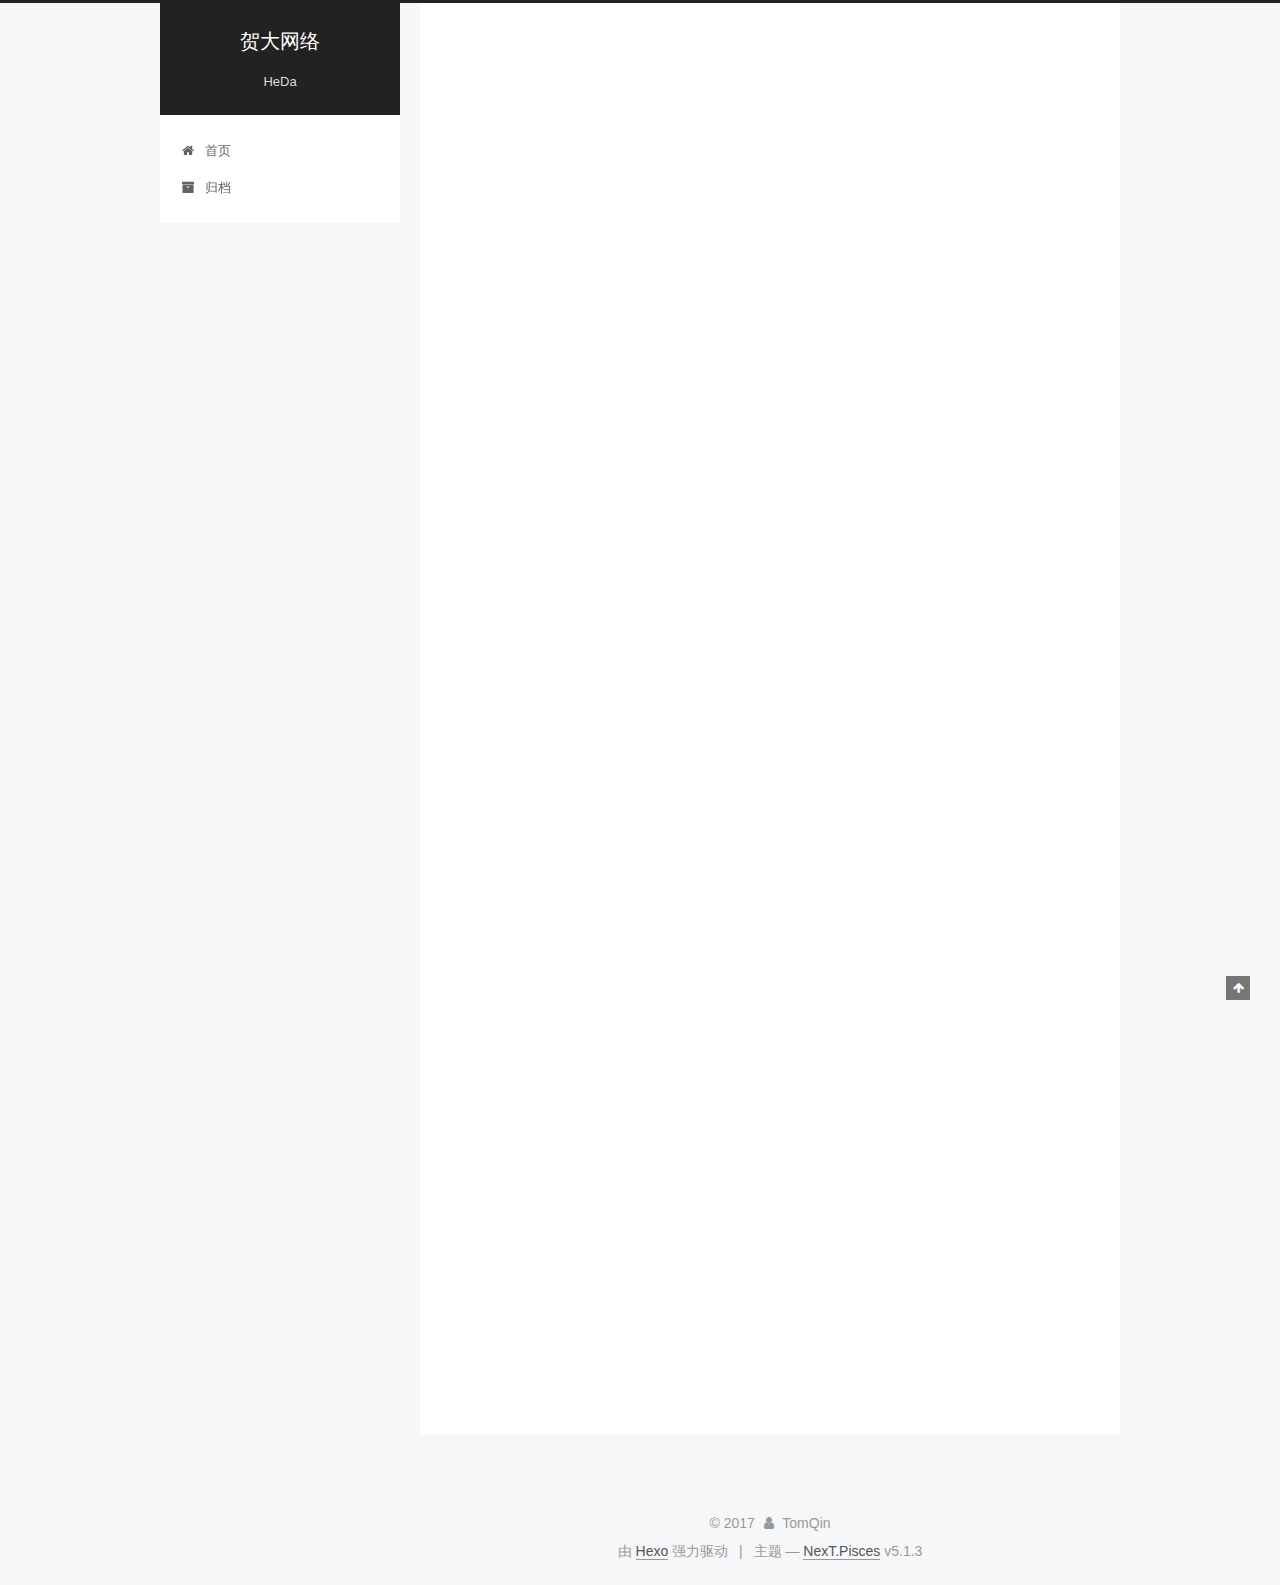
<file: index.html>
<!DOCTYPE html>



  


<html class="theme-next pisces use-motion" lang="zh-Hans">
<head>
  <meta charset="UTF-8"/>
<meta http-equiv="X-UA-Compatible" content="IE=edge" />
<meta name="viewport" content="width=device-width, initial-scale=1, maximum-scale=1"/>
<meta name="theme-color" content="#222">









<meta http-equiv="Cache-Control" content="no-transform" />
<meta http-equiv="Cache-Control" content="no-siteapp" />
















  
  
  <link href="/lib/fancybox/source/jquery.fancybox.css?v=2.1.5" rel="stylesheet" type="text/css" />







<link href="/lib/font-awesome/css/font-awesome.min.css?v=4.6.2" rel="stylesheet" type="text/css" />

<link href="/css/main.css?v=5.1.3" rel="stylesheet" type="text/css" />


  <link rel="apple-touch-icon" sizes="180x180" href="/images/apple-touch-icon-next.png?v=5.1.3">


  <link rel="icon" type="image/png" sizes="32x32" href="/images/favicon-32x32-next.png?v=5.1.3">


  <link rel="icon" type="image/png" sizes="16x16" href="/images/favicon-16x16-next.png?v=5.1.3">


  <link rel="mask-icon" href="/images/logo.svg?v=5.1.3" color="#222">





  <meta name="keywords" content="Hexo, NexT" />










<meta name="description" content="为您解决互联网的难题">
<meta property="og:type" content="website">
<meta property="og:title" content="贺大网络">
<meta property="og:url" content="http://yoursite.com/index.html">
<meta property="og:site_name" content="贺大网络">
<meta property="og:description" content="为您解决互联网的难题">
<meta property="og:locale" content="zh-Hans">
<meta name="twitter:card" content="summary">
<meta name="twitter:title" content="贺大网络">
<meta name="twitter:description" content="为您解决互联网的难题">



<script type="text/javascript" id="hexo.configurations">
  var NexT = window.NexT || {};
  var CONFIG = {
    root: '/',
    scheme: 'Pisces',
    version: '5.1.3',
    sidebar: {"position":"left","display":"post","offset":12,"b2t":false,"scrollpercent":false,"onmobile":false},
    fancybox: true,
    tabs: true,
    motion: {"enable":true,"async":false,"transition":{"post_block":"fadeIn","post_header":"slideDownIn","post_body":"slideDownIn","coll_header":"slideLeftIn","sidebar":"slideUpIn"}},
    duoshuo: {
      userId: '0',
      author: '博主'
    },
    algolia: {
      applicationID: '',
      apiKey: '',
      indexName: '',
      hits: {"per_page":10},
      labels: {"input_placeholder":"Search for Posts","hits_empty":"We didn't find any results for the search: ${query}","hits_stats":"${hits} results found in ${time} ms"}
    }
  };
</script>



  <link rel="canonical" href="http://yoursite.com/"/>





  <title>贺大网络</title>
  








</head>

<body itemscope itemtype="http://schema.org/WebPage" lang="zh-Hans">

  
  
    
  

  <div class="container sidebar-position-left 
  page-home">
    <div class="headband"></div>

    <header id="header" class="header" itemscope itemtype="http://schema.org/WPHeader">
      <div class="header-inner"><div class="site-brand-wrapper">
  <div class="site-meta ">
    

    <div class="custom-logo-site-title">
      <a href="/"  class="brand" rel="start">
        <span class="logo-line-before"><i></i></span>
        <span class="site-title">贺大网络</span>
        <span class="logo-line-after"><i></i></span>
      </a>
    </div>
      
        <p class="site-subtitle">HeDa</p>
      
  </div>

  <div class="site-nav-toggle">
    <button>
      <span class="btn-bar"></span>
      <span class="btn-bar"></span>
      <span class="btn-bar"></span>
    </button>
  </div>
</div>

<nav class="site-nav">
  

  
    <ul id="menu" class="menu">
      
        
        <li class="menu-item menu-item-home">
          <a href="/" rel="section">
            
              <i class="menu-item-icon fa fa-fw fa-home"></i> <br />
            
            首页
          </a>
        </li>
      
        
        <li class="menu-item menu-item-archives">
          <a href="/archives/" rel="section">
            
              <i class="menu-item-icon fa fa-fw fa-archive"></i> <br />
            
            归档
          </a>
        </li>
      

      
    </ul>
  

  
</nav>



 </div>
    </header>

    <main id="main" class="main">
      <div class="main-inner">
        <div class="content-wrap">
          <div id="content" class="content">
            
  <section id="posts" class="posts-expand">
    
      

  

  
  
  

  <article class="post post-type-normal" itemscope itemtype="http://schema.org/Article">
  
  
  
  <div class="post-block">
    <link itemprop="mainEntityOfPage" href="http://yoursite.com/2017/11/25/第一天/">

    <span hidden itemprop="author" itemscope itemtype="http://schema.org/Person">
      <meta itemprop="name" content="TomQin">
      <meta itemprop="description" content="">
      <meta itemprop="image" content="/images/hd-logo.jpeg">
    </span>

    <span hidden itemprop="publisher" itemscope itemtype="http://schema.org/Organization">
      <meta itemprop="name" content="贺大网络">
    </span>

    
      <header class="post-header">

        
        
          <h1 class="post-title" itemprop="name headline">
                
                <a class="post-title-link" href="/2017/11/25/第一天/" itemprop="url">第一天</a></h1>
        

        <div class="post-meta">
          <span class="post-time">
            
              <span class="post-meta-item-icon">
                <i class="fa fa-calendar-o"></i>
              </span>
              
                <span class="post-meta-item-text">发表于</span>
              
              <time title="创建于" itemprop="dateCreated datePublished" datetime="2017-11-25T11:45:01+08:00">
                2017-11-25
              </time>
            

            

            
          </span>

          

          
            
          

          
          

          

          

          

        </div>
      </header>
    

    
    
    
    <div class="post-body" itemprop="articleBody">

      
      

      
        
          
            <p>今天南宁飘大雨，却还有很多事情要去做。<br>以后还会有更多风雨，但不能停下前进的脚步。</p>
<p>雨过天晴，没有彩虹也会有阳光。</p>

          
        
      
    </div>
    
    
    

    

    

    

    <footer class="post-footer">
      

      

      

      
      
        <div class="post-eof"></div>
      
    </footer>
  </div>
  
  
  
  </article>


    
      

  

  
  
  

  <article class="post post-type-normal" itemscope itemtype="http://schema.org/Article">
  
  
  
  <div class="post-block">
    <link itemprop="mainEntityOfPage" href="http://yoursite.com/2017/11/25/hello-world/">

    <span hidden itemprop="author" itemscope itemtype="http://schema.org/Person">
      <meta itemprop="name" content="TomQin">
      <meta itemprop="description" content="">
      <meta itemprop="image" content="/images/hd-logo.jpeg">
    </span>

    <span hidden itemprop="publisher" itemscope itemtype="http://schema.org/Organization">
      <meta itemprop="name" content="贺大网络">
    </span>

    
      <header class="post-header">

        
        
          <h1 class="post-title" itemprop="name headline">
                
                <a class="post-title-link" href="/2017/11/25/hello-world/" itemprop="url">Hello World</a></h1>
        

        <div class="post-meta">
          <span class="post-time">
            
              <span class="post-meta-item-icon">
                <i class="fa fa-calendar-o"></i>
              </span>
              
                <span class="post-meta-item-text">发表于</span>
              
              <time title="创建于" itemprop="dateCreated datePublished" datetime="2017-11-25T11:30:47+08:00">
                2017-11-25
              </time>
            

            

            
          </span>

          

          
            
          

          
          

          

          

          

        </div>
      </header>
    

    
    
    
    <div class="post-body" itemprop="articleBody">

      
      

      
        
          
            <p>Welcome to <a href="https://hexo.io/" target="_blank" rel="noopener">Hexo</a>! This is your very first post. Check <a href="https://hexo.io/docs/" target="_blank" rel="noopener">documentation</a> for more info. If you get any problems when using Hexo, you can find the answer in <a href="https://hexo.io/docs/troubleshooting.html" target="_blank" rel="noopener">troubleshooting</a> or you can ask me on <a href="https://github.com/hexojs/hexo/issues" target="_blank" rel="noopener">GitHub</a>.</p>
<h2 id="Quick-Start"><a href="#Quick-Start" class="headerlink" title="Quick Start"></a>Quick Start</h2><h3 id="Create-a-new-post"><a href="#Create-a-new-post" class="headerlink" title="Create a new post"></a>Create a new post</h3><figure class="highlight bash"><table><tr><td class="gutter"><pre><span class="line">1</span><br></pre></td><td class="code"><pre><span class="line">$ hexo new <span class="string">"My New Post"</span></span><br></pre></td></tr></table></figure>
<p>More info: <a href="https://hexo.io/docs/writing.html" target="_blank" rel="noopener">Writing</a></p>
<h3 id="Run-server"><a href="#Run-server" class="headerlink" title="Run server"></a>Run server</h3><figure class="highlight bash"><table><tr><td class="gutter"><pre><span class="line">1</span><br></pre></td><td class="code"><pre><span class="line">$ hexo server</span><br></pre></td></tr></table></figure>
<p>More info: <a href="https://hexo.io/docs/server.html" target="_blank" rel="noopener">Server</a></p>
<h3 id="Generate-static-files"><a href="#Generate-static-files" class="headerlink" title="Generate static files"></a>Generate static files</h3><figure class="highlight bash"><table><tr><td class="gutter"><pre><span class="line">1</span><br></pre></td><td class="code"><pre><span class="line">$ hexo generate</span><br></pre></td></tr></table></figure>
<p>More info: <a href="https://hexo.io/docs/generating.html" target="_blank" rel="noopener">Generating</a></p>
<h3 id="Deploy-to-remote-sites"><a href="#Deploy-to-remote-sites" class="headerlink" title="Deploy to remote sites"></a>Deploy to remote sites</h3><figure class="highlight bash"><table><tr><td class="gutter"><pre><span class="line">1</span><br></pre></td><td class="code"><pre><span class="line">$ hexo deploy</span><br></pre></td></tr></table></figure>
<p>More info: <a href="https://hexo.io/docs/deployment.html" target="_blank" rel="noopener">Deployment</a></p>

          
        
      
    </div>
    
    
    

    

    

    

    <footer class="post-footer">
      

      

      

      
      
        <div class="post-eof"></div>
      
    </footer>
  </div>
  
  
  
  </article>


    
  </section>

  


          </div>
          


          

        </div>
        
          
  
  <div class="sidebar-toggle">
    <div class="sidebar-toggle-line-wrap">
      <span class="sidebar-toggle-line sidebar-toggle-line-first"></span>
      <span class="sidebar-toggle-line sidebar-toggle-line-middle"></span>
      <span class="sidebar-toggle-line sidebar-toggle-line-last"></span>
    </div>
  </div>

  <aside id="sidebar" class="sidebar">
    
    <div class="sidebar-inner">

      

      

      <section class="site-overview-wrap sidebar-panel sidebar-panel-active">
        <div class="site-overview">
          <div class="site-author motion-element" itemprop="author" itemscope itemtype="http://schema.org/Person">
            
              <img class="site-author-image" itemprop="image"
                src="/images/hd-logo.jpeg"
                alt="TomQin" />
            
              <p class="site-author-name" itemprop="name">TomQin</p>
              <p class="site-description motion-element" itemprop="description">为您解决互联网的难题</p>
          </div>

          <nav class="site-state motion-element">

            
              <div class="site-state-item site-state-posts">
              
                <a href="/archives/">
              
                  <span class="site-state-item-count">2</span>
                  <span class="site-state-item-name">日志</span>
                </a>
              </div>
            

            

            

          </nav>

          

          <div class="links-of-author motion-element">
            
          </div>

          
          

          
          

          

        </div>
      </section>

      

      

    </div>
  </aside>


        
      </div>
    </main>

    <footer id="footer" class="footer">
      <div class="footer-inner">
        <div class="copyright">&copy; <span itemprop="copyrightYear">2017</span>
  <span class="with-love">
    <i class="fa fa-user"></i>
  </span>
  <span class="author" itemprop="copyrightHolder">TomQin</span>

  
</div>


  <div class="powered-by">由 <a class="theme-link" target="_blank" href="https://hexo.io">Hexo</a> 强力驱动</div>



  <span class="post-meta-divider">|</span>



  <div class="theme-info">主题 &mdash; <a class="theme-link" target="_blank" href="https://github.com/iissnan/hexo-theme-next">NexT.Pisces</a> v5.1.3</div>




        







        
      </div>
    </footer>

    
      <div class="back-to-top">
        <i class="fa fa-arrow-up"></i>
        
      </div>
    

    

  </div>

  

<script type="text/javascript">
  if (Object.prototype.toString.call(window.Promise) !== '[object Function]') {
    window.Promise = null;
  }
</script>









  












  
  
    <script type="text/javascript" src="/lib/jquery/index.js?v=2.1.3"></script>
  

  
  
    <script type="text/javascript" src="/lib/fastclick/lib/fastclick.min.js?v=1.0.6"></script>
  

  
  
    <script type="text/javascript" src="/lib/jquery_lazyload/jquery.lazyload.js?v=1.9.7"></script>
  

  
  
    <script type="text/javascript" src="/lib/velocity/velocity.min.js?v=1.2.1"></script>
  

  
  
    <script type="text/javascript" src="/lib/velocity/velocity.ui.min.js?v=1.2.1"></script>
  

  
  
    <script type="text/javascript" src="/lib/fancybox/source/jquery.fancybox.pack.js?v=2.1.5"></script>
  


  


  <script type="text/javascript" src="/js/src/utils.js?v=5.1.3"></script>

  <script type="text/javascript" src="/js/src/motion.js?v=5.1.3"></script>



  
  


  <script type="text/javascript" src="/js/src/affix.js?v=5.1.3"></script>

  <script type="text/javascript" src="/js/src/schemes/pisces.js?v=5.1.3"></script>



  

  


  <script type="text/javascript" src="/js/src/bootstrap.js?v=5.1.3"></script>



  


  




	





  





  












  





  

  

  

  
  

  

  

  

</body>
</html>
</file>
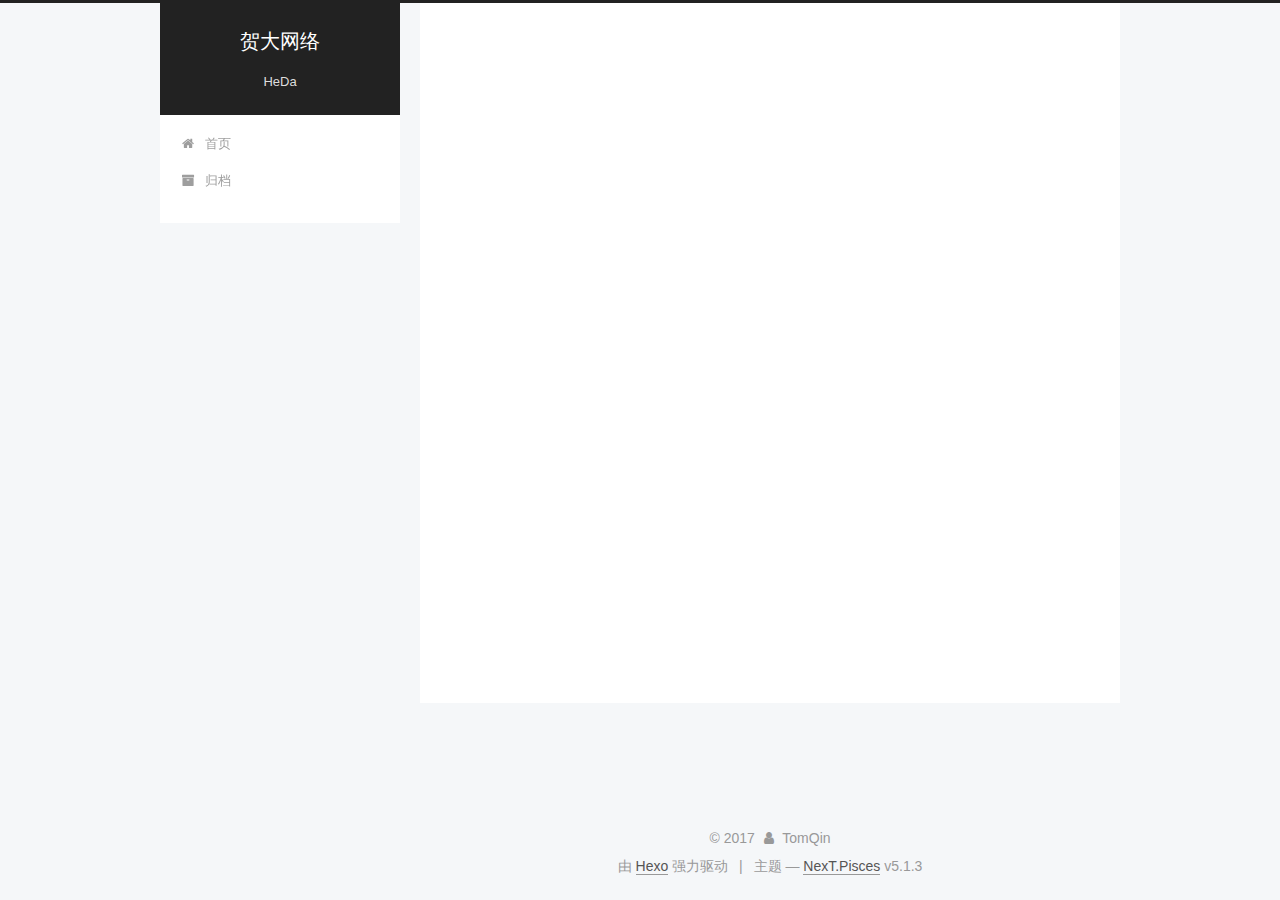
<file: archives/index.html>
<!DOCTYPE html>



  


<html class="theme-next pisces use-motion" lang="zh-Hans">
<head>
  <meta charset="UTF-8"/>
<meta http-equiv="X-UA-Compatible" content="IE=edge" />
<meta name="viewport" content="width=device-width, initial-scale=1, maximum-scale=1"/>
<meta name="theme-color" content="#222">









<meta http-equiv="Cache-Control" content="no-transform" />
<meta http-equiv="Cache-Control" content="no-siteapp" />
















  
  
  <link href="/lib/fancybox/source/jquery.fancybox.css?v=2.1.5" rel="stylesheet" type="text/css" />







<link href="/lib/font-awesome/css/font-awesome.min.css?v=4.6.2" rel="stylesheet" type="text/css" />

<link href="/css/main.css?v=5.1.3" rel="stylesheet" type="text/css" />


  <link rel="apple-touch-icon" sizes="180x180" href="/images/apple-touch-icon-next.png?v=5.1.3">


  <link rel="icon" type="image/png" sizes="32x32" href="/images/favicon-32x32-next.png?v=5.1.3">


  <link rel="icon" type="image/png" sizes="16x16" href="/images/favicon-16x16-next.png?v=5.1.3">


  <link rel="mask-icon" href="/images/logo.svg?v=5.1.3" color="#222">





  <meta name="keywords" content="Hexo, NexT" />










<meta name="description" content="为您解决互联网的难题">
<meta property="og:type" content="website">
<meta property="og:title" content="贺大网络">
<meta property="og:url" content="http://yoursite.com/archives/index.html">
<meta property="og:site_name" content="贺大网络">
<meta property="og:description" content="为您解决互联网的难题">
<meta property="og:locale" content="zh-Hans">
<meta name="twitter:card" content="summary">
<meta name="twitter:title" content="贺大网络">
<meta name="twitter:description" content="为您解决互联网的难题">



<script type="text/javascript" id="hexo.configurations">
  var NexT = window.NexT || {};
  var CONFIG = {
    root: '/',
    scheme: 'Pisces',
    version: '5.1.3',
    sidebar: {"position":"left","display":"post","offset":12,"b2t":false,"scrollpercent":false,"onmobile":false},
    fancybox: true,
    tabs: true,
    motion: {"enable":true,"async":false,"transition":{"post_block":"fadeIn","post_header":"slideDownIn","post_body":"slideDownIn","coll_header":"slideLeftIn","sidebar":"slideUpIn"}},
    duoshuo: {
      userId: '0',
      author: '博主'
    },
    algolia: {
      applicationID: '',
      apiKey: '',
      indexName: '',
      hits: {"per_page":10},
      labels: {"input_placeholder":"Search for Posts","hits_empty":"We didn't find any results for the search: ${query}","hits_stats":"${hits} results found in ${time} ms"}
    }
  };
</script>



  <link rel="canonical" href="http://yoursite.com/archives/"/>





  <title>归档 | 贺大网络</title>
  








</head>

<body itemscope itemtype="http://schema.org/WebPage" lang="zh-Hans">

  
  
    
  

  <div class="container sidebar-position-left page-archive">
    <div class="headband"></div>

    <header id="header" class="header" itemscope itemtype="http://schema.org/WPHeader">
      <div class="header-inner"><div class="site-brand-wrapper">
  <div class="site-meta ">
    

    <div class="custom-logo-site-title">
      <a href="/"  class="brand" rel="start">
        <span class="logo-line-before"><i></i></span>
        <span class="site-title">贺大网络</span>
        <span class="logo-line-after"><i></i></span>
      </a>
    </div>
      
        <p class="site-subtitle">HeDa</p>
      
  </div>

  <div class="site-nav-toggle">
    <button>
      <span class="btn-bar"></span>
      <span class="btn-bar"></span>
      <span class="btn-bar"></span>
    </button>
  </div>
</div>

<nav class="site-nav">
  

  
    <ul id="menu" class="menu">
      
        
        <li class="menu-item menu-item-home">
          <a href="/" rel="section">
            
              <i class="menu-item-icon fa fa-fw fa-home"></i> <br />
            
            首页
          </a>
        </li>
      
        
        <li class="menu-item menu-item-archives">
          <a href="/archives/" rel="section">
            
              <i class="menu-item-icon fa fa-fw fa-archive"></i> <br />
            
            归档
          </a>
        </li>
      

      
    </ul>
  

  
</nav>



 </div>
    </header>

    <main id="main" class="main">
      <div class="main-inner">
        <div class="content-wrap">
          <div id="content" class="content">
            

  
  
  
  <div class="post-block archive">
    <div id="posts" class="posts-collapse">
      <span class="archive-move-on"></span>

      <span class="archive-page-counter">
        
        
        
          
        
        嗯..! 目前共计 2 篇日志。 继续努力。
      </span>

      

        
        
        

        
          
          <div class="collection-title">
            <h1 class="archive-year" id="archive-year-2017">2017</h1>
          </div>
        
        

        

  <article class="post post-type-normal" itemscope itemtype="http://schema.org/Article">
    <header class="post-header">

      <h2 class="post-title">
        
            <a class="post-title-link" href="/2017/11/25/第一天/" itemprop="url">
              
                <span itemprop="name">第一天</span>
              
            </a>
        
      </h2>

      <div class="post-meta">
        <time class="post-time" itemprop="dateCreated"
              datetime="2017-11-25T11:45:01+08:00"
              content="2017-11-25" >
          11-25
        </time>
      </div>

    </header>
  </article>



      

        
        
        

        
        

        

  <article class="post post-type-normal" itemscope itemtype="http://schema.org/Article">
    <header class="post-header">

      <h2 class="post-title">
        
            <a class="post-title-link" href="/2017/11/25/hello-world/" itemprop="url">
              
                <span itemprop="name">Hello World</span>
              
            </a>
        
      </h2>

      <div class="post-meta">
        <time class="post-time" itemprop="dateCreated"
              datetime="2017-11-25T11:30:47+08:00"
              content="2017-11-25" >
          11-25
        </time>
      </div>

    </header>
  </article>



      

    </div>
  </div>
  
  
  

  



          </div>
          


          

        </div>
        
          
  
  <div class="sidebar-toggle">
    <div class="sidebar-toggle-line-wrap">
      <span class="sidebar-toggle-line sidebar-toggle-line-first"></span>
      <span class="sidebar-toggle-line sidebar-toggle-line-middle"></span>
      <span class="sidebar-toggle-line sidebar-toggle-line-last"></span>
    </div>
  </div>

  <aside id="sidebar" class="sidebar">
    
    <div class="sidebar-inner">

      

      

      <section class="site-overview-wrap sidebar-panel sidebar-panel-active">
        <div class="site-overview">
          <div class="site-author motion-element" itemprop="author" itemscope itemtype="http://schema.org/Person">
            
              <img class="site-author-image" itemprop="image"
                src="/images/hd-logo.jpeg"
                alt="TomQin" />
            
              <p class="site-author-name" itemprop="name">TomQin</p>
              <p class="site-description motion-element" itemprop="description">为您解决互联网的难题</p>
          </div>

          <nav class="site-state motion-element">

            
              <div class="site-state-item site-state-posts">
              
                <a href="/archives/">
              
                  <span class="site-state-item-count">2</span>
                  <span class="site-state-item-name">日志</span>
                </a>
              </div>
            

            

            

          </nav>

          

          <div class="links-of-author motion-element">
            
          </div>

          
          

          
          

          

        </div>
      </section>

      

      

    </div>
  </aside>


        
      </div>
    </main>

    <footer id="footer" class="footer">
      <div class="footer-inner">
        <div class="copyright">&copy; <span itemprop="copyrightYear">2017</span>
  <span class="with-love">
    <i class="fa fa-user"></i>
  </span>
  <span class="author" itemprop="copyrightHolder">TomQin</span>

  
</div>


  <div class="powered-by">由 <a class="theme-link" target="_blank" href="https://hexo.io">Hexo</a> 强力驱动</div>



  <span class="post-meta-divider">|</span>



  <div class="theme-info">主题 &mdash; <a class="theme-link" target="_blank" href="https://github.com/iissnan/hexo-theme-next">NexT.Pisces</a> v5.1.3</div>




        







        
      </div>
    </footer>

    
      <div class="back-to-top">
        <i class="fa fa-arrow-up"></i>
        
      </div>
    

    

  </div>

  

<script type="text/javascript">
  if (Object.prototype.toString.call(window.Promise) !== '[object Function]') {
    window.Promise = null;
  }
</script>









  












  
  
    <script type="text/javascript" src="/lib/jquery/index.js?v=2.1.3"></script>
  

  
  
    <script type="text/javascript" src="/lib/fastclick/lib/fastclick.min.js?v=1.0.6"></script>
  

  
  
    <script type="text/javascript" src="/lib/jquery_lazyload/jquery.lazyload.js?v=1.9.7"></script>
  

  
  
    <script type="text/javascript" src="/lib/velocity/velocity.min.js?v=1.2.1"></script>
  

  
  
    <script type="text/javascript" src="/lib/velocity/velocity.ui.min.js?v=1.2.1"></script>
  

  
  
    <script type="text/javascript" src="/lib/fancybox/source/jquery.fancybox.pack.js?v=2.1.5"></script>
  


  


  <script type="text/javascript" src="/js/src/utils.js?v=5.1.3"></script>

  <script type="text/javascript" src="/js/src/motion.js?v=5.1.3"></script>



  
  


  <script type="text/javascript" src="/js/src/affix.js?v=5.1.3"></script>

  <script type="text/javascript" src="/js/src/schemes/pisces.js?v=5.1.3"></script>



  

  


  <script type="text/javascript" src="/js/src/bootstrap.js?v=5.1.3"></script>



  


  




	





  





  












  





  

  

  

  
  

  

  

  

</body>
</html>
</file>
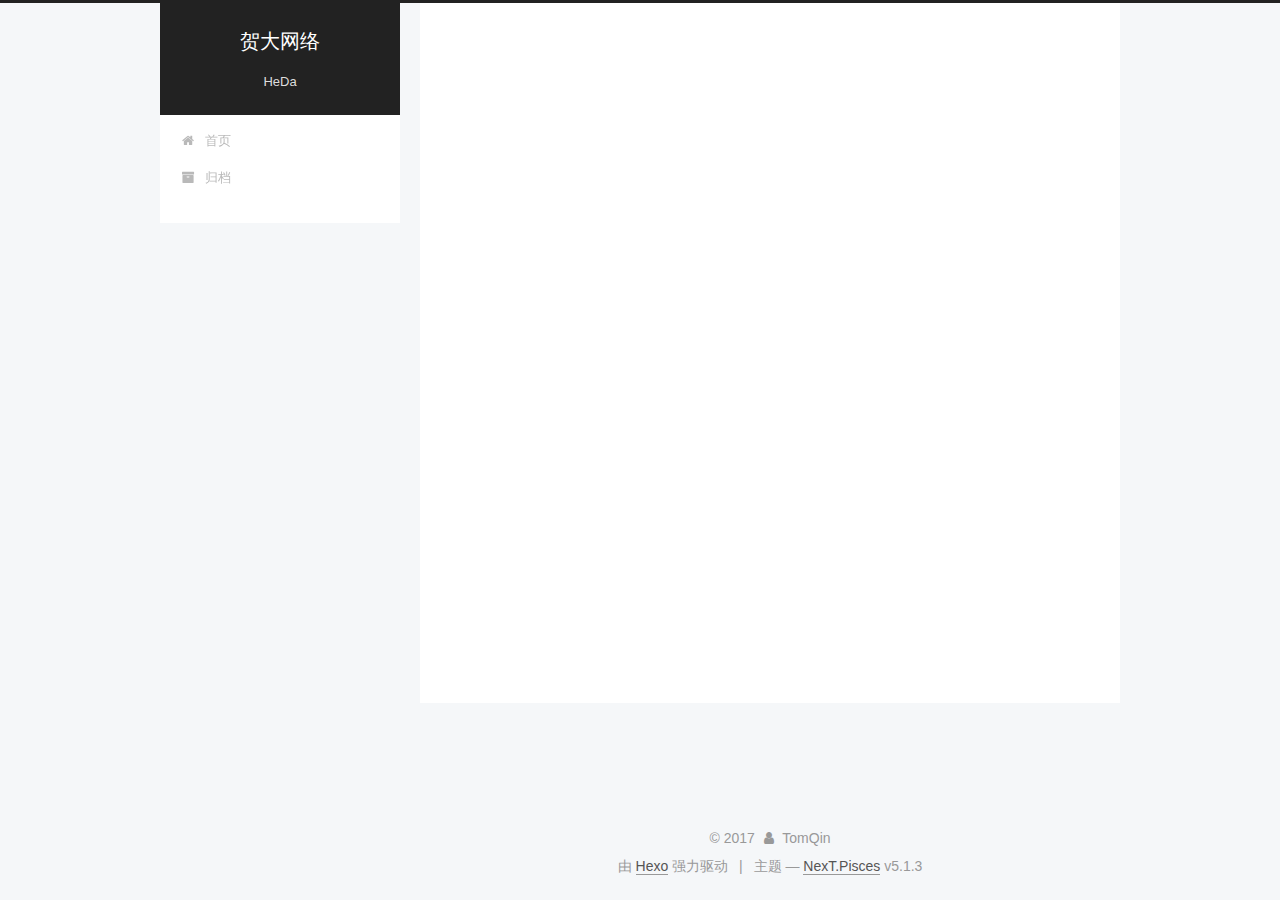
<file: archives/2017/index.html>
<!DOCTYPE html>



  


<html class="theme-next pisces use-motion" lang="zh-Hans">
<head>
  <meta charset="UTF-8"/>
<meta http-equiv="X-UA-Compatible" content="IE=edge" />
<meta name="viewport" content="width=device-width, initial-scale=1, maximum-scale=1"/>
<meta name="theme-color" content="#222">









<meta http-equiv="Cache-Control" content="no-transform" />
<meta http-equiv="Cache-Control" content="no-siteapp" />
















  
  
  <link href="/lib/fancybox/source/jquery.fancybox.css?v=2.1.5" rel="stylesheet" type="text/css" />







<link href="/lib/font-awesome/css/font-awesome.min.css?v=4.6.2" rel="stylesheet" type="text/css" />

<link href="/css/main.css?v=5.1.3" rel="stylesheet" type="text/css" />


  <link rel="apple-touch-icon" sizes="180x180" href="/images/apple-touch-icon-next.png?v=5.1.3">


  <link rel="icon" type="image/png" sizes="32x32" href="/images/favicon-32x32-next.png?v=5.1.3">


  <link rel="icon" type="image/png" sizes="16x16" href="/images/favicon-16x16-next.png?v=5.1.3">


  <link rel="mask-icon" href="/images/logo.svg?v=5.1.3" color="#222">





  <meta name="keywords" content="Hexo, NexT" />










<meta name="description" content="为您解决互联网的难题">
<meta property="og:type" content="website">
<meta property="og:title" content="贺大网络">
<meta property="og:url" content="http://yoursite.com/archives/2017/index.html">
<meta property="og:site_name" content="贺大网络">
<meta property="og:description" content="为您解决互联网的难题">
<meta property="og:locale" content="zh-Hans">
<meta name="twitter:card" content="summary">
<meta name="twitter:title" content="贺大网络">
<meta name="twitter:description" content="为您解决互联网的难题">



<script type="text/javascript" id="hexo.configurations">
  var NexT = window.NexT || {};
  var CONFIG = {
    root: '/',
    scheme: 'Pisces',
    version: '5.1.3',
    sidebar: {"position":"left","display":"post","offset":12,"b2t":false,"scrollpercent":false,"onmobile":false},
    fancybox: true,
    tabs: true,
    motion: {"enable":true,"async":false,"transition":{"post_block":"fadeIn","post_header":"slideDownIn","post_body":"slideDownIn","coll_header":"slideLeftIn","sidebar":"slideUpIn"}},
    duoshuo: {
      userId: '0',
      author: '博主'
    },
    algolia: {
      applicationID: '',
      apiKey: '',
      indexName: '',
      hits: {"per_page":10},
      labels: {"input_placeholder":"Search for Posts","hits_empty":"We didn't find any results for the search: ${query}","hits_stats":"${hits} results found in ${time} ms"}
    }
  };
</script>



  <link rel="canonical" href="http://yoursite.com/archives/2017/"/>





  <title>归档 | 贺大网络</title>
  








</head>

<body itemscope itemtype="http://schema.org/WebPage" lang="zh-Hans">

  
  
    
  

  <div class="container sidebar-position-left page-archive">
    <div class="headband"></div>

    <header id="header" class="header" itemscope itemtype="http://schema.org/WPHeader">
      <div class="header-inner"><div class="site-brand-wrapper">
  <div class="site-meta ">
    

    <div class="custom-logo-site-title">
      <a href="/"  class="brand" rel="start">
        <span class="logo-line-before"><i></i></span>
        <span class="site-title">贺大网络</span>
        <span class="logo-line-after"><i></i></span>
      </a>
    </div>
      
        <p class="site-subtitle">HeDa</p>
      
  </div>

  <div class="site-nav-toggle">
    <button>
      <span class="btn-bar"></span>
      <span class="btn-bar"></span>
      <span class="btn-bar"></span>
    </button>
  </div>
</div>

<nav class="site-nav">
  

  
    <ul id="menu" class="menu">
      
        
        <li class="menu-item menu-item-home">
          <a href="/" rel="section">
            
              <i class="menu-item-icon fa fa-fw fa-home"></i> <br />
            
            首页
          </a>
        </li>
      
        
        <li class="menu-item menu-item-archives">
          <a href="/archives/" rel="section">
            
              <i class="menu-item-icon fa fa-fw fa-archive"></i> <br />
            
            归档
          </a>
        </li>
      

      
    </ul>
  

  
</nav>



 </div>
    </header>

    <main id="main" class="main">
      <div class="main-inner">
        <div class="content-wrap">
          <div id="content" class="content">
            

  
  
  
  <div class="post-block archive">
    <div id="posts" class="posts-collapse">
      <span class="archive-move-on"></span>

      <span class="archive-page-counter">
        
        
        
          
        
        嗯..! 目前共计 2 篇日志。 继续努力。
      </span>

      

        
        
        

        
          
          <div class="collection-title">
            <h1 class="archive-year" id="archive-year-2017">2017</h1>
          </div>
        
        

        

  <article class="post post-type-normal" itemscope itemtype="http://schema.org/Article">
    <header class="post-header">

      <h2 class="post-title">
        
            <a class="post-title-link" href="/2017/11/25/第一天/" itemprop="url">
              
                <span itemprop="name">第一天</span>
              
            </a>
        
      </h2>

      <div class="post-meta">
        <time class="post-time" itemprop="dateCreated"
              datetime="2017-11-25T11:45:01+08:00"
              content="2017-11-25" >
          11-25
        </time>
      </div>

    </header>
  </article>



      

        
        
        

        
        

        

  <article class="post post-type-normal" itemscope itemtype="http://schema.org/Article">
    <header class="post-header">

      <h2 class="post-title">
        
            <a class="post-title-link" href="/2017/11/25/hello-world/" itemprop="url">
              
                <span itemprop="name">Hello World</span>
              
            </a>
        
      </h2>

      <div class="post-meta">
        <time class="post-time" itemprop="dateCreated"
              datetime="2017-11-25T11:30:47+08:00"
              content="2017-11-25" >
          11-25
        </time>
      </div>

    </header>
  </article>



      

    </div>
  </div>
  
  
  

  



          </div>
          


          

        </div>
        
          
  
  <div class="sidebar-toggle">
    <div class="sidebar-toggle-line-wrap">
      <span class="sidebar-toggle-line sidebar-toggle-line-first"></span>
      <span class="sidebar-toggle-line sidebar-toggle-line-middle"></span>
      <span class="sidebar-toggle-line sidebar-toggle-line-last"></span>
    </div>
  </div>

  <aside id="sidebar" class="sidebar">
    
    <div class="sidebar-inner">

      

      

      <section class="site-overview-wrap sidebar-panel sidebar-panel-active">
        <div class="site-overview">
          <div class="site-author motion-element" itemprop="author" itemscope itemtype="http://schema.org/Person">
            
              <img class="site-author-image" itemprop="image"
                src="/images/hd-logo.jpeg"
                alt="TomQin" />
            
              <p class="site-author-name" itemprop="name">TomQin</p>
              <p class="site-description motion-element" itemprop="description">为您解决互联网的难题</p>
          </div>

          <nav class="site-state motion-element">

            
              <div class="site-state-item site-state-posts">
              
                <a href="/archives/">
              
                  <span class="site-state-item-count">2</span>
                  <span class="site-state-item-name">日志</span>
                </a>
              </div>
            

            

            

          </nav>

          

          <div class="links-of-author motion-element">
            
          </div>

          
          

          
          

          

        </div>
      </section>

      

      

    </div>
  </aside>


        
      </div>
    </main>

    <footer id="footer" class="footer">
      <div class="footer-inner">
        <div class="copyright">&copy; <span itemprop="copyrightYear">2017</span>
  <span class="with-love">
    <i class="fa fa-user"></i>
  </span>
  <span class="author" itemprop="copyrightHolder">TomQin</span>

  
</div>


  <div class="powered-by">由 <a class="theme-link" target="_blank" href="https://hexo.io">Hexo</a> 强力驱动</div>



  <span class="post-meta-divider">|</span>



  <div class="theme-info">主题 &mdash; <a class="theme-link" target="_blank" href="https://github.com/iissnan/hexo-theme-next">NexT.Pisces</a> v5.1.3</div>




        







        
      </div>
    </footer>

    
      <div class="back-to-top">
        <i class="fa fa-arrow-up"></i>
        
      </div>
    

    

  </div>

  

<script type="text/javascript">
  if (Object.prototype.toString.call(window.Promise) !== '[object Function]') {
    window.Promise = null;
  }
</script>









  












  
  
    <script type="text/javascript" src="/lib/jquery/index.js?v=2.1.3"></script>
  

  
  
    <script type="text/javascript" src="/lib/fastclick/lib/fastclick.min.js?v=1.0.6"></script>
  

  
  
    <script type="text/javascript" src="/lib/jquery_lazyload/jquery.lazyload.js?v=1.9.7"></script>
  

  
  
    <script type="text/javascript" src="/lib/velocity/velocity.min.js?v=1.2.1"></script>
  

  
  
    <script type="text/javascript" src="/lib/velocity/velocity.ui.min.js?v=1.2.1"></script>
  

  
  
    <script type="text/javascript" src="/lib/fancybox/source/jquery.fancybox.pack.js?v=2.1.5"></script>
  


  


  <script type="text/javascript" src="/js/src/utils.js?v=5.1.3"></script>

  <script type="text/javascript" src="/js/src/motion.js?v=5.1.3"></script>



  
  


  <script type="text/javascript" src="/js/src/affix.js?v=5.1.3"></script>

  <script type="text/javascript" src="/js/src/schemes/pisces.js?v=5.1.3"></script>



  

  


  <script type="text/javascript" src="/js/src/bootstrap.js?v=5.1.3"></script>



  


  




	





  





  












  





  

  

  

  
  

  

  

  

</body>
</html>
</file>
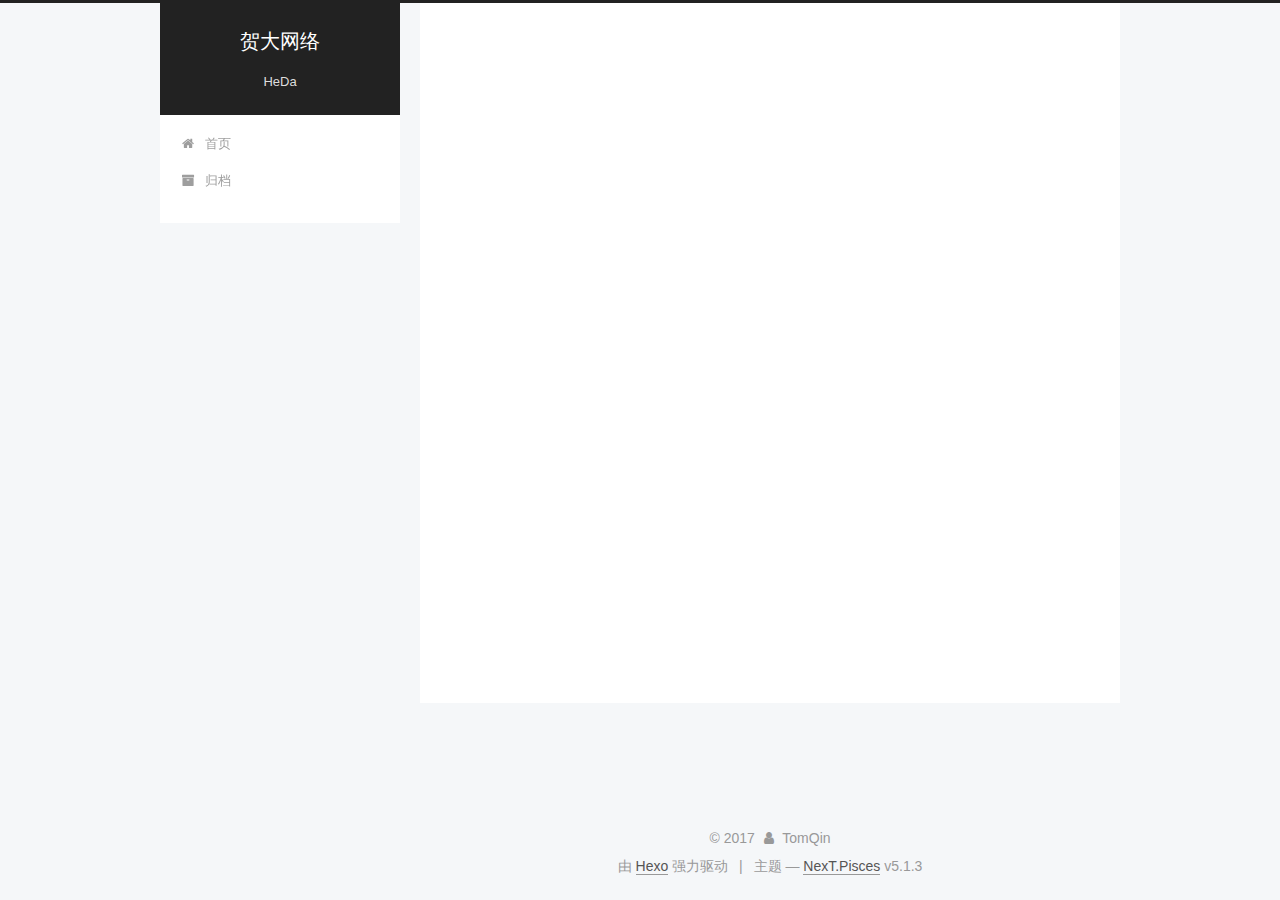
<file: archives/2017/11/index.html>
<!DOCTYPE html>



  


<html class="theme-next pisces use-motion" lang="zh-Hans">
<head>
  <meta charset="UTF-8"/>
<meta http-equiv="X-UA-Compatible" content="IE=edge" />
<meta name="viewport" content="width=device-width, initial-scale=1, maximum-scale=1"/>
<meta name="theme-color" content="#222">









<meta http-equiv="Cache-Control" content="no-transform" />
<meta http-equiv="Cache-Control" content="no-siteapp" />
















  
  
  <link href="/lib/fancybox/source/jquery.fancybox.css?v=2.1.5" rel="stylesheet" type="text/css" />







<link href="/lib/font-awesome/css/font-awesome.min.css?v=4.6.2" rel="stylesheet" type="text/css" />

<link href="/css/main.css?v=5.1.3" rel="stylesheet" type="text/css" />


  <link rel="apple-touch-icon" sizes="180x180" href="/images/apple-touch-icon-next.png?v=5.1.3">


  <link rel="icon" type="image/png" sizes="32x32" href="/images/favicon-32x32-next.png?v=5.1.3">


  <link rel="icon" type="image/png" sizes="16x16" href="/images/favicon-16x16-next.png?v=5.1.3">


  <link rel="mask-icon" href="/images/logo.svg?v=5.1.3" color="#222">





  <meta name="keywords" content="Hexo, NexT" />










<meta name="description" content="为您解决互联网的难题">
<meta property="og:type" content="website">
<meta property="og:title" content="贺大网络">
<meta property="og:url" content="http://yoursite.com/archives/2017/11/index.html">
<meta property="og:site_name" content="贺大网络">
<meta property="og:description" content="为您解决互联网的难题">
<meta property="og:locale" content="zh-Hans">
<meta name="twitter:card" content="summary">
<meta name="twitter:title" content="贺大网络">
<meta name="twitter:description" content="为您解决互联网的难题">



<script type="text/javascript" id="hexo.configurations">
  var NexT = window.NexT || {};
  var CONFIG = {
    root: '/',
    scheme: 'Pisces',
    version: '5.1.3',
    sidebar: {"position":"left","display":"post","offset":12,"b2t":false,"scrollpercent":false,"onmobile":false},
    fancybox: true,
    tabs: true,
    motion: {"enable":true,"async":false,"transition":{"post_block":"fadeIn","post_header":"slideDownIn","post_body":"slideDownIn","coll_header":"slideLeftIn","sidebar":"slideUpIn"}},
    duoshuo: {
      userId: '0',
      author: '博主'
    },
    algolia: {
      applicationID: '',
      apiKey: '',
      indexName: '',
      hits: {"per_page":10},
      labels: {"input_placeholder":"Search for Posts","hits_empty":"We didn't find any results for the search: ${query}","hits_stats":"${hits} results found in ${time} ms"}
    }
  };
</script>



  <link rel="canonical" href="http://yoursite.com/archives/2017/11/"/>





  <title>归档 | 贺大网络</title>
  








</head>

<body itemscope itemtype="http://schema.org/WebPage" lang="zh-Hans">

  
  
    
  

  <div class="container sidebar-position-left page-archive">
    <div class="headband"></div>

    <header id="header" class="header" itemscope itemtype="http://schema.org/WPHeader">
      <div class="header-inner"><div class="site-brand-wrapper">
  <div class="site-meta ">
    

    <div class="custom-logo-site-title">
      <a href="/"  class="brand" rel="start">
        <span class="logo-line-before"><i></i></span>
        <span class="site-title">贺大网络</span>
        <span class="logo-line-after"><i></i></span>
      </a>
    </div>
      
        <p class="site-subtitle">HeDa</p>
      
  </div>

  <div class="site-nav-toggle">
    <button>
      <span class="btn-bar"></span>
      <span class="btn-bar"></span>
      <span class="btn-bar"></span>
    </button>
  </div>
</div>

<nav class="site-nav">
  

  
    <ul id="menu" class="menu">
      
        
        <li class="menu-item menu-item-home">
          <a href="/" rel="section">
            
              <i class="menu-item-icon fa fa-fw fa-home"></i> <br />
            
            首页
          </a>
        </li>
      
        
        <li class="menu-item menu-item-archives">
          <a href="/archives/" rel="section">
            
              <i class="menu-item-icon fa fa-fw fa-archive"></i> <br />
            
            归档
          </a>
        </li>
      

      
    </ul>
  

  
</nav>



 </div>
    </header>

    <main id="main" class="main">
      <div class="main-inner">
        <div class="content-wrap">
          <div id="content" class="content">
            

  
  
  
  <div class="post-block archive">
    <div id="posts" class="posts-collapse">
      <span class="archive-move-on"></span>

      <span class="archive-page-counter">
        
        
        
          
        
        嗯..! 目前共计 2 篇日志。 继续努力。
      </span>

      

        
        
        

        
          
          <div class="collection-title">
            <h1 class="archive-year" id="archive-year-2017">2017</h1>
          </div>
        
        

        

  <article class="post post-type-normal" itemscope itemtype="http://schema.org/Article">
    <header class="post-header">

      <h2 class="post-title">
        
            <a class="post-title-link" href="/2017/11/25/第一天/" itemprop="url">
              
                <span itemprop="name">第一天</span>
              
            </a>
        
      </h2>

      <div class="post-meta">
        <time class="post-time" itemprop="dateCreated"
              datetime="2017-11-25T11:45:01+08:00"
              content="2017-11-25" >
          11-25
        </time>
      </div>

    </header>
  </article>



      

        
        
        

        
        

        

  <article class="post post-type-normal" itemscope itemtype="http://schema.org/Article">
    <header class="post-header">

      <h2 class="post-title">
        
            <a class="post-title-link" href="/2017/11/25/hello-world/" itemprop="url">
              
                <span itemprop="name">Hello World</span>
              
            </a>
        
      </h2>

      <div class="post-meta">
        <time class="post-time" itemprop="dateCreated"
              datetime="2017-11-25T11:30:47+08:00"
              content="2017-11-25" >
          11-25
        </time>
      </div>

    </header>
  </article>



      

    </div>
  </div>
  
  
  

  



          </div>
          


          

        </div>
        
          
  
  <div class="sidebar-toggle">
    <div class="sidebar-toggle-line-wrap">
      <span class="sidebar-toggle-line sidebar-toggle-line-first"></span>
      <span class="sidebar-toggle-line sidebar-toggle-line-middle"></span>
      <span class="sidebar-toggle-line sidebar-toggle-line-last"></span>
    </div>
  </div>

  <aside id="sidebar" class="sidebar">
    
    <div class="sidebar-inner">

      

      

      <section class="site-overview-wrap sidebar-panel sidebar-panel-active">
        <div class="site-overview">
          <div class="site-author motion-element" itemprop="author" itemscope itemtype="http://schema.org/Person">
            
              <img class="site-author-image" itemprop="image"
                src="/images/hd-logo.jpeg"
                alt="TomQin" />
            
              <p class="site-author-name" itemprop="name">TomQin</p>
              <p class="site-description motion-element" itemprop="description">为您解决互联网的难题</p>
          </div>

          <nav class="site-state motion-element">

            
              <div class="site-state-item site-state-posts">
              
                <a href="/archives/">
              
                  <span class="site-state-item-count">2</span>
                  <span class="site-state-item-name">日志</span>
                </a>
              </div>
            

            

            

          </nav>

          

          <div class="links-of-author motion-element">
            
          </div>

          
          

          
          

          

        </div>
      </section>

      

      

    </div>
  </aside>


        
      </div>
    </main>

    <footer id="footer" class="footer">
      <div class="footer-inner">
        <div class="copyright">&copy; <span itemprop="copyrightYear">2017</span>
  <span class="with-love">
    <i class="fa fa-user"></i>
  </span>
  <span class="author" itemprop="copyrightHolder">TomQin</span>

  
</div>


  <div class="powered-by">由 <a class="theme-link" target="_blank" href="https://hexo.io">Hexo</a> 强力驱动</div>



  <span class="post-meta-divider">|</span>



  <div class="theme-info">主题 &mdash; <a class="theme-link" target="_blank" href="https://github.com/iissnan/hexo-theme-next">NexT.Pisces</a> v5.1.3</div>




        







        
      </div>
    </footer>

    
      <div class="back-to-top">
        <i class="fa fa-arrow-up"></i>
        
      </div>
    

    

  </div>

  

<script type="text/javascript">
  if (Object.prototype.toString.call(window.Promise) !== '[object Function]') {
    window.Promise = null;
  }
</script>









  












  
  
    <script type="text/javascript" src="/lib/jquery/index.js?v=2.1.3"></script>
  

  
  
    <script type="text/javascript" src="/lib/fastclick/lib/fastclick.min.js?v=1.0.6"></script>
  

  
  
    <script type="text/javascript" src="/lib/jquery_lazyload/jquery.lazyload.js?v=1.9.7"></script>
  

  
  
    <script type="text/javascript" src="/lib/velocity/velocity.min.js?v=1.2.1"></script>
  

  
  
    <script type="text/javascript" src="/lib/velocity/velocity.ui.min.js?v=1.2.1"></script>
  

  
  
    <script type="text/javascript" src="/lib/fancybox/source/jquery.fancybox.pack.js?v=2.1.5"></script>
  


  


  <script type="text/javascript" src="/js/src/utils.js?v=5.1.3"></script>

  <script type="text/javascript" src="/js/src/motion.js?v=5.1.3"></script>



  
  


  <script type="text/javascript" src="/js/src/affix.js?v=5.1.3"></script>

  <script type="text/javascript" src="/js/src/schemes/pisces.js?v=5.1.3"></script>



  

  


  <script type="text/javascript" src="/js/src/bootstrap.js?v=5.1.3"></script>



  


  




	





  





  












  





  

  

  

  
  

  

  

  

</body>
</html>
</file>
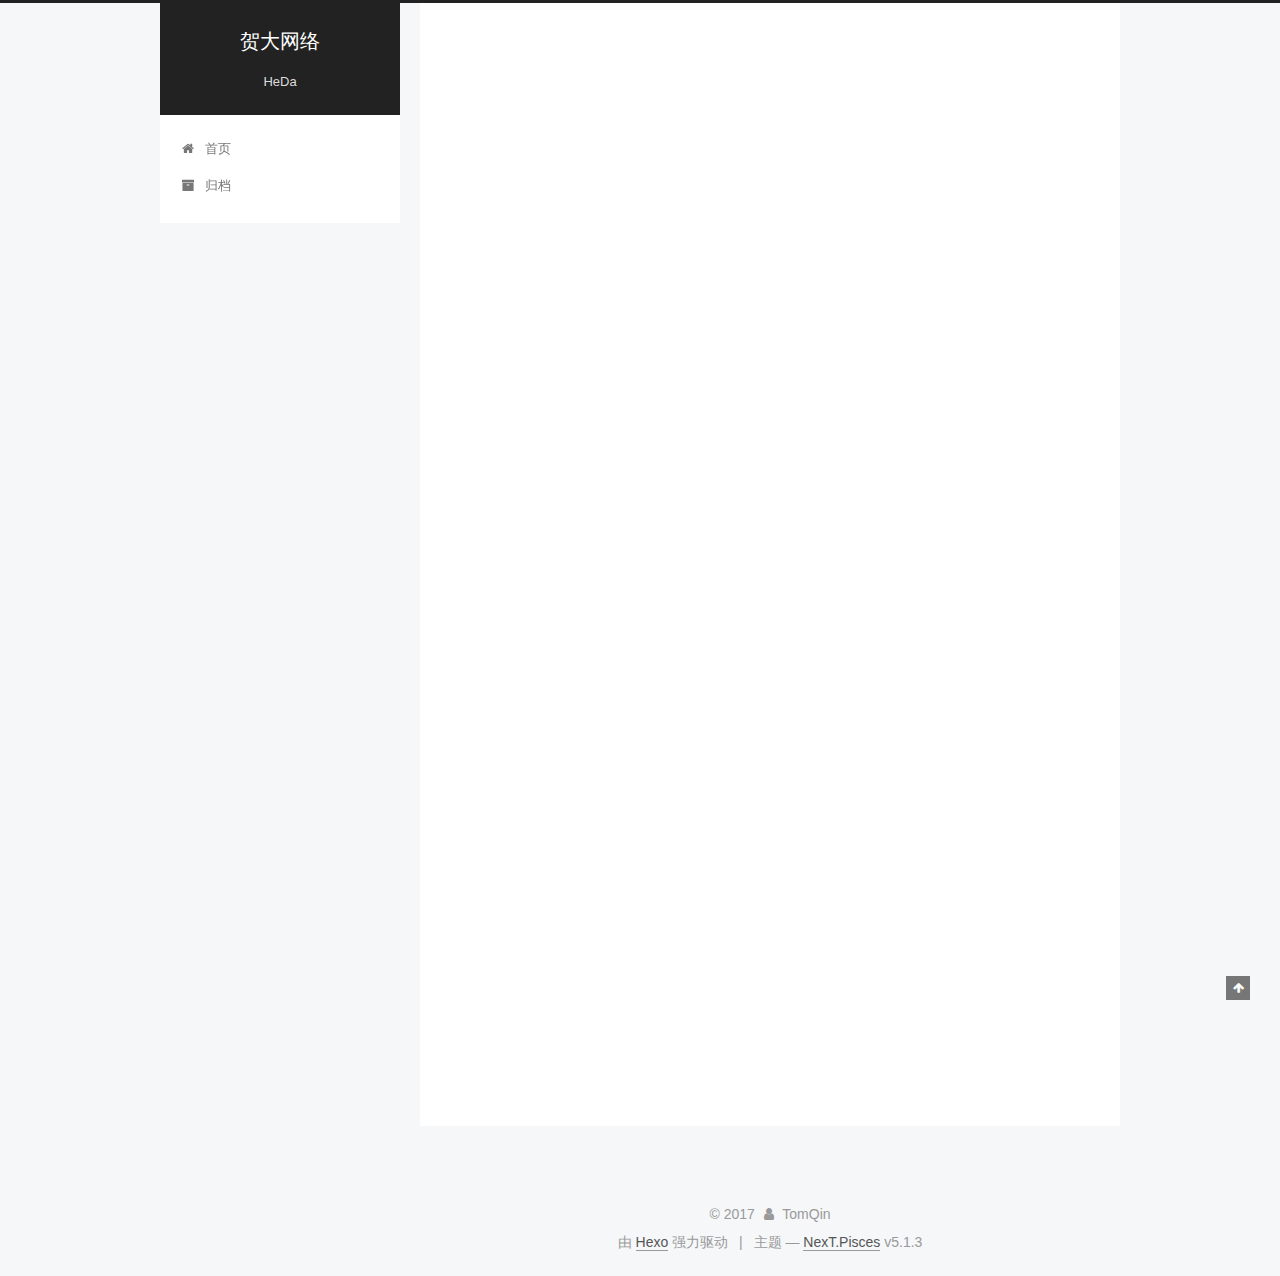
<file: 2017/11/25/hello-world/index.html>
<!DOCTYPE html>



  


<html class="theme-next pisces use-motion" lang="zh-Hans">
<head>
  <meta charset="UTF-8"/>
<meta http-equiv="X-UA-Compatible" content="IE=edge" />
<meta name="viewport" content="width=device-width, initial-scale=1, maximum-scale=1"/>
<meta name="theme-color" content="#222">









<meta http-equiv="Cache-Control" content="no-transform" />
<meta http-equiv="Cache-Control" content="no-siteapp" />
















  
  
  <link href="/lib/fancybox/source/jquery.fancybox.css?v=2.1.5" rel="stylesheet" type="text/css" />







<link href="/lib/font-awesome/css/font-awesome.min.css?v=4.6.2" rel="stylesheet" type="text/css" />

<link href="/css/main.css?v=5.1.3" rel="stylesheet" type="text/css" />


  <link rel="apple-touch-icon" sizes="180x180" href="/images/apple-touch-icon-next.png?v=5.1.3">


  <link rel="icon" type="image/png" sizes="32x32" href="/images/favicon-32x32-next.png?v=5.1.3">


  <link rel="icon" type="image/png" sizes="16x16" href="/images/favicon-16x16-next.png?v=5.1.3">


  <link rel="mask-icon" href="/images/logo.svg?v=5.1.3" color="#222">





  <meta name="keywords" content="Hexo, NexT" />










<meta name="description" content="Welcome to Hexo! This is your very first post. Check documentation for more info. If you get any problems when using Hexo, you can find the answer in troublesho">
<meta property="og:type" content="article">
<meta property="og:title" content="Hello World">
<meta property="og:url" content="http://yoursite.com/2017/11/25/hello-world/index.html">
<meta property="og:site_name" content="贺大网络">
<meta property="og:description" content="Welcome to Hexo! This is your very first post. Check documentation for more info. If you get any problems when using Hexo, you can find the answer in troubleshooting or you can ask me on GitHub. Quick">
<meta property="og:locale" content="zh-Hans">
<meta property="og:updated_time" content="2017-11-25T03:30:47.000Z">
<meta name="twitter:card" content="summary">
<meta name="twitter:title" content="Hello World">
<meta name="twitter:description" content="Welcome to Hexo! This is your very first post. Check documentation for more info. If you get any problems when using Hexo, you can find the answer in troubleshooting or you can ask me on GitHub. Quick">



<script type="text/javascript" id="hexo.configurations">
  var NexT = window.NexT || {};
  var CONFIG = {
    root: '/',
    scheme: 'Pisces',
    version: '5.1.3',
    sidebar: {"position":"left","display":"post","offset":12,"b2t":false,"scrollpercent":false,"onmobile":false},
    fancybox: true,
    tabs: true,
    motion: {"enable":true,"async":false,"transition":{"post_block":"fadeIn","post_header":"slideDownIn","post_body":"slideDownIn","coll_header":"slideLeftIn","sidebar":"slideUpIn"}},
    duoshuo: {
      userId: '0',
      author: '博主'
    },
    algolia: {
      applicationID: '',
      apiKey: '',
      indexName: '',
      hits: {"per_page":10},
      labels: {"input_placeholder":"Search for Posts","hits_empty":"We didn't find any results for the search: ${query}","hits_stats":"${hits} results found in ${time} ms"}
    }
  };
</script>



  <link rel="canonical" href="http://yoursite.com/2017/11/25/hello-world/"/>





  <title>Hello World | 贺大网络</title>
  








</head>

<body itemscope itemtype="http://schema.org/WebPage" lang="zh-Hans">

  
  
    
  

  <div class="container sidebar-position-left page-post-detail">
    <div class="headband"></div>

    <header id="header" class="header" itemscope itemtype="http://schema.org/WPHeader">
      <div class="header-inner"><div class="site-brand-wrapper">
  <div class="site-meta ">
    

    <div class="custom-logo-site-title">
      <a href="/"  class="brand" rel="start">
        <span class="logo-line-before"><i></i></span>
        <span class="site-title">贺大网络</span>
        <span class="logo-line-after"><i></i></span>
      </a>
    </div>
      
        <p class="site-subtitle">HeDa</p>
      
  </div>

  <div class="site-nav-toggle">
    <button>
      <span class="btn-bar"></span>
      <span class="btn-bar"></span>
      <span class="btn-bar"></span>
    </button>
  </div>
</div>

<nav class="site-nav">
  

  
    <ul id="menu" class="menu">
      
        
        <li class="menu-item menu-item-home">
          <a href="/" rel="section">
            
              <i class="menu-item-icon fa fa-fw fa-home"></i> <br />
            
            首页
          </a>
        </li>
      
        
        <li class="menu-item menu-item-archives">
          <a href="/archives/" rel="section">
            
              <i class="menu-item-icon fa fa-fw fa-archive"></i> <br />
            
            归档
          </a>
        </li>
      

      
    </ul>
  

  
</nav>



 </div>
    </header>

    <main id="main" class="main">
      <div class="main-inner">
        <div class="content-wrap">
          <div id="content" class="content">
            

  <div id="posts" class="posts-expand">
    

  

  
  
  

  <article class="post post-type-normal" itemscope itemtype="http://schema.org/Article">
  
  
  
  <div class="post-block">
    <link itemprop="mainEntityOfPage" href="http://yoursite.com/2017/11/25/hello-world/">

    <span hidden itemprop="author" itemscope itemtype="http://schema.org/Person">
      <meta itemprop="name" content="TomQin">
      <meta itemprop="description" content="">
      <meta itemprop="image" content="/images/hd-logo.jpeg">
    </span>

    <span hidden itemprop="publisher" itemscope itemtype="http://schema.org/Organization">
      <meta itemprop="name" content="贺大网络">
    </span>

    
      <header class="post-header">

        
        
          <h1 class="post-title" itemprop="name headline">Hello World</h1>
        

        <div class="post-meta">
          <span class="post-time">
            
              <span class="post-meta-item-icon">
                <i class="fa fa-calendar-o"></i>
              </span>
              
                <span class="post-meta-item-text">发表于</span>
              
              <time title="创建于" itemprop="dateCreated datePublished" datetime="2017-11-25T11:30:47+08:00">
                2017-11-25
              </time>
            

            

            
          </span>

          

          
            
          

          
          

          

          

          

        </div>
      </header>
    

    
    
    
    <div class="post-body" itemprop="articleBody">

      
      

      
        <p>Welcome to <a href="https://hexo.io/" target="_blank" rel="noopener">Hexo</a>! This is your very first post. Check <a href="https://hexo.io/docs/" target="_blank" rel="noopener">documentation</a> for more info. If you get any problems when using Hexo, you can find the answer in <a href="https://hexo.io/docs/troubleshooting.html" target="_blank" rel="noopener">troubleshooting</a> or you can ask me on <a href="https://github.com/hexojs/hexo/issues" target="_blank" rel="noopener">GitHub</a>.</p>
<h2 id="Quick-Start"><a href="#Quick-Start" class="headerlink" title="Quick Start"></a>Quick Start</h2><h3 id="Create-a-new-post"><a href="#Create-a-new-post" class="headerlink" title="Create a new post"></a>Create a new post</h3><figure class="highlight bash"><table><tr><td class="gutter"><pre><span class="line">1</span><br></pre></td><td class="code"><pre><span class="line">$ hexo new <span class="string">"My New Post"</span></span><br></pre></td></tr></table></figure>
<p>More info: <a href="https://hexo.io/docs/writing.html" target="_blank" rel="noopener">Writing</a></p>
<h3 id="Run-server"><a href="#Run-server" class="headerlink" title="Run server"></a>Run server</h3><figure class="highlight bash"><table><tr><td class="gutter"><pre><span class="line">1</span><br></pre></td><td class="code"><pre><span class="line">$ hexo server</span><br></pre></td></tr></table></figure>
<p>More info: <a href="https://hexo.io/docs/server.html" target="_blank" rel="noopener">Server</a></p>
<h3 id="Generate-static-files"><a href="#Generate-static-files" class="headerlink" title="Generate static files"></a>Generate static files</h3><figure class="highlight bash"><table><tr><td class="gutter"><pre><span class="line">1</span><br></pre></td><td class="code"><pre><span class="line">$ hexo generate</span><br></pre></td></tr></table></figure>
<p>More info: <a href="https://hexo.io/docs/generating.html" target="_blank" rel="noopener">Generating</a></p>
<h3 id="Deploy-to-remote-sites"><a href="#Deploy-to-remote-sites" class="headerlink" title="Deploy to remote sites"></a>Deploy to remote sites</h3><figure class="highlight bash"><table><tr><td class="gutter"><pre><span class="line">1</span><br></pre></td><td class="code"><pre><span class="line">$ hexo deploy</span><br></pre></td></tr></table></figure>
<p>More info: <a href="https://hexo.io/docs/deployment.html" target="_blank" rel="noopener">Deployment</a></p>

      
    </div>
    
    
    

    

    

    

    <footer class="post-footer">
      

      
      
      

      
        <div class="post-nav">
          <div class="post-nav-next post-nav-item">
            
          </div>

          <span class="post-nav-divider"></span>

          <div class="post-nav-prev post-nav-item">
            
              <a href="/2017/11/25/第一天/" rel="prev" title="第一天">
                第一天 <i class="fa fa-chevron-right"></i>
              </a>
            
          </div>
        </div>
      

      
      
    </footer>
  </div>
  
  
  
  </article>



    <div class="post-spread">
      
    </div>
  </div>


          </div>
          


          

  



        </div>
        
          
  
  <div class="sidebar-toggle">
    <div class="sidebar-toggle-line-wrap">
      <span class="sidebar-toggle-line sidebar-toggle-line-first"></span>
      <span class="sidebar-toggle-line sidebar-toggle-line-middle"></span>
      <span class="sidebar-toggle-line sidebar-toggle-line-last"></span>
    </div>
  </div>

  <aside id="sidebar" class="sidebar">
    
    <div class="sidebar-inner">

      

      
        <ul class="sidebar-nav motion-element">
          <li class="sidebar-nav-toc sidebar-nav-active" data-target="post-toc-wrap">
            文章目录
          </li>
          <li class="sidebar-nav-overview" data-target="site-overview-wrap">
            站点概览
          </li>
        </ul>
      

      <section class="site-overview-wrap sidebar-panel">
        <div class="site-overview">
          <div class="site-author motion-element" itemprop="author" itemscope itemtype="http://schema.org/Person">
            
              <img class="site-author-image" itemprop="image"
                src="/images/hd-logo.jpeg"
                alt="TomQin" />
            
              <p class="site-author-name" itemprop="name">TomQin</p>
              <p class="site-description motion-element" itemprop="description">为您解决互联网的难题</p>
          </div>

          <nav class="site-state motion-element">

            
              <div class="site-state-item site-state-posts">
              
                <a href="/archives/">
              
                  <span class="site-state-item-count">2</span>
                  <span class="site-state-item-name">日志</span>
                </a>
              </div>
            

            

            

          </nav>

          

          <div class="links-of-author motion-element">
            
          </div>

          
          

          
          

          

        </div>
      </section>

      
      <!--noindex-->
        <section class="post-toc-wrap motion-element sidebar-panel sidebar-panel-active">
          <div class="post-toc">

            
              
            

            
              <div class="post-toc-content"><ol class="nav"><li class="nav-item nav-level-2"><a class="nav-link" href="#Quick-Start"><span class="nav-number">1.</span> <span class="nav-text">Quick Start</span></a><ol class="nav-child"><li class="nav-item nav-level-3"><a class="nav-link" href="#Create-a-new-post"><span class="nav-number">1.1.</span> <span class="nav-text">Create a new post</span></a></li><li class="nav-item nav-level-3"><a class="nav-link" href="#Run-server"><span class="nav-number">1.2.</span> <span class="nav-text">Run server</span></a></li><li class="nav-item nav-level-3"><a class="nav-link" href="#Generate-static-files"><span class="nav-number">1.3.</span> <span class="nav-text">Generate static files</span></a></li><li class="nav-item nav-level-3"><a class="nav-link" href="#Deploy-to-remote-sites"><span class="nav-number">1.4.</span> <span class="nav-text">Deploy to remote sites</span></a></li></ol></li></ol></div>
            

          </div>
        </section>
      <!--/noindex-->
      

      

    </div>
  </aside>


        
      </div>
    </main>

    <footer id="footer" class="footer">
      <div class="footer-inner">
        <div class="copyright">&copy; <span itemprop="copyrightYear">2017</span>
  <span class="with-love">
    <i class="fa fa-user"></i>
  </span>
  <span class="author" itemprop="copyrightHolder">TomQin</span>

  
</div>


  <div class="powered-by">由 <a class="theme-link" target="_blank" href="https://hexo.io">Hexo</a> 强力驱动</div>



  <span class="post-meta-divider">|</span>



  <div class="theme-info">主题 &mdash; <a class="theme-link" target="_blank" href="https://github.com/iissnan/hexo-theme-next">NexT.Pisces</a> v5.1.3</div>




        







        
      </div>
    </footer>

    
      <div class="back-to-top">
        <i class="fa fa-arrow-up"></i>
        
      </div>
    

    

  </div>

  

<script type="text/javascript">
  if (Object.prototype.toString.call(window.Promise) !== '[object Function]') {
    window.Promise = null;
  }
</script>









  












  
  
    <script type="text/javascript" src="/lib/jquery/index.js?v=2.1.3"></script>
  

  
  
    <script type="text/javascript" src="/lib/fastclick/lib/fastclick.min.js?v=1.0.6"></script>
  

  
  
    <script type="text/javascript" src="/lib/jquery_lazyload/jquery.lazyload.js?v=1.9.7"></script>
  

  
  
    <script type="text/javascript" src="/lib/velocity/velocity.min.js?v=1.2.1"></script>
  

  
  
    <script type="text/javascript" src="/lib/velocity/velocity.ui.min.js?v=1.2.1"></script>
  

  
  
    <script type="text/javascript" src="/lib/fancybox/source/jquery.fancybox.pack.js?v=2.1.5"></script>
  


  


  <script type="text/javascript" src="/js/src/utils.js?v=5.1.3"></script>

  <script type="text/javascript" src="/js/src/motion.js?v=5.1.3"></script>



  
  


  <script type="text/javascript" src="/js/src/affix.js?v=5.1.3"></script>

  <script type="text/javascript" src="/js/src/schemes/pisces.js?v=5.1.3"></script>



  
  <script type="text/javascript" src="/js/src/scrollspy.js?v=5.1.3"></script>
<script type="text/javascript" src="/js/src/post-details.js?v=5.1.3"></script>



  


  <script type="text/javascript" src="/js/src/bootstrap.js?v=5.1.3"></script>



  


  




	





  





  












  





  

  

  

  
  

  

  

  

</body>
</html>
</file>
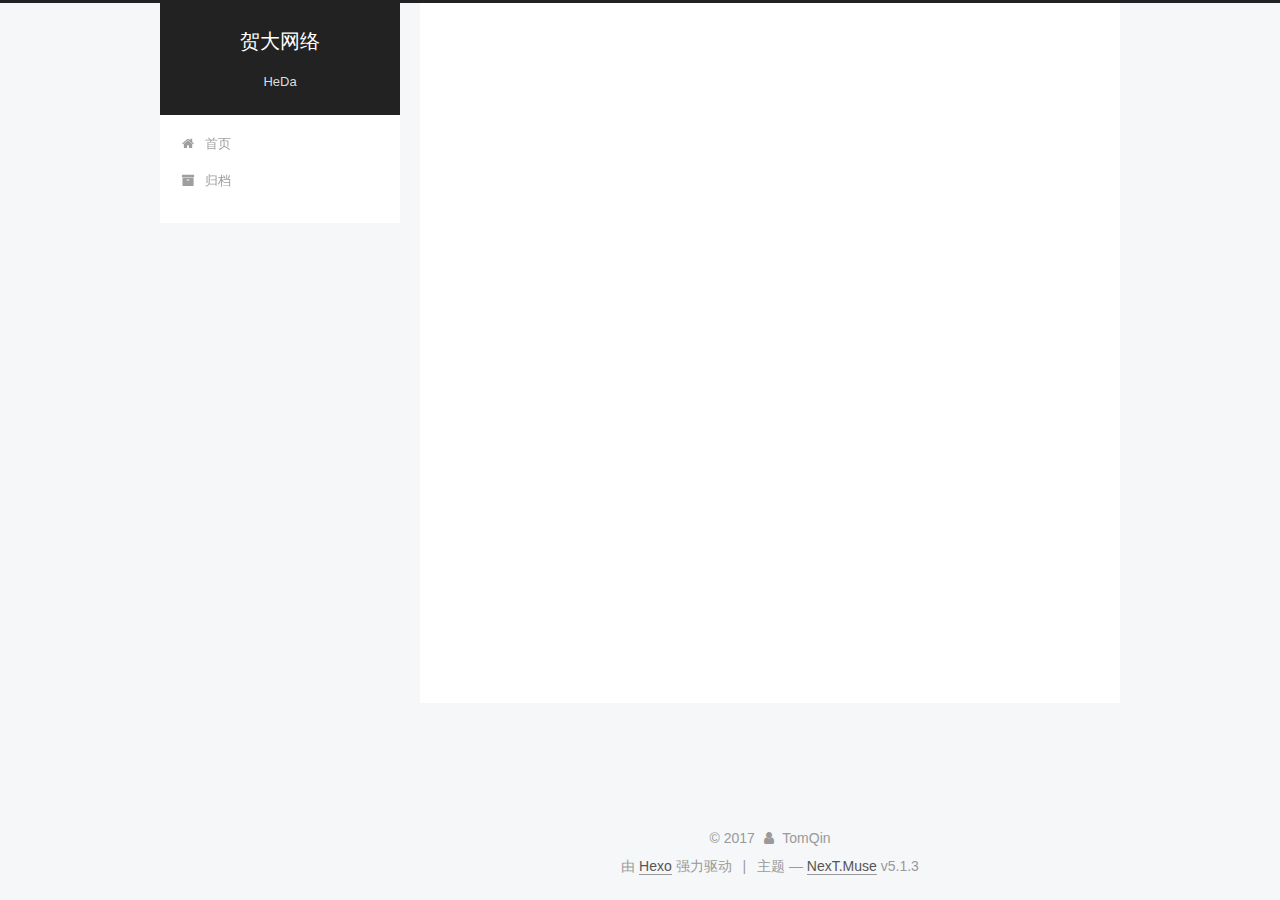
<file: 2017/11/25/测试博客/index.html>
<!DOCTYPE html>



  


<html class="theme-next muse use-motion" lang="zh-Hans">
<head>
  <meta charset="UTF-8"/>
<meta http-equiv="X-UA-Compatible" content="IE=edge" />
<meta name="viewport" content="width=device-width, initial-scale=1, maximum-scale=1"/>
<meta name="theme-color" content="#222">









<meta http-equiv="Cache-Control" content="no-transform" />
<meta http-equiv="Cache-Control" content="no-siteapp" />
















  
  
  <link href="/lib/fancybox/source/jquery.fancybox.css?v=2.1.5" rel="stylesheet" type="text/css" />







<link href="/lib/font-awesome/css/font-awesome.min.css?v=4.6.2" rel="stylesheet" type="text/css" />

<link href="/css/main.css?v=5.1.3" rel="stylesheet" type="text/css" />


  <link rel="apple-touch-icon" sizes="180x180" href="/images/apple-touch-icon-next.png?v=5.1.3">


  <link rel="icon" type="image/png" sizes="32x32" href="/images/favicon-32x32-next.png?v=5.1.3">


  <link rel="icon" type="image/png" sizes="16x16" href="/images/favicon-16x16-next.png?v=5.1.3">


  <link rel="mask-icon" href="/images/logo.svg?v=5.1.3" color="#222">





  <meta name="keywords" content="Hexo, NexT" />










<meta name="description" content="这是我的第一个博客。 今天南宁飘大雨，还有很多事情要去做。以后还会有更多风雨，但不能停下前进的脚步。">
<meta property="og:type" content="article">
<meta property="og:title" content="测试博客">
<meta property="og:url" content="http://yoursite.com/2017/11/25/测试博客/index.html">
<meta property="og:site_name" content="贺大网络">
<meta property="og:description" content="这是我的第一个博客。 今天南宁飘大雨，还有很多事情要去做。以后还会有更多风雨，但不能停下前进的脚步。">
<meta property="og:locale" content="zh-Hans">
<meta property="og:updated_time" content="2017-11-25T03:47:09.000Z">
<meta name="twitter:card" content="summary">
<meta name="twitter:title" content="测试博客">
<meta name="twitter:description" content="这是我的第一个博客。 今天南宁飘大雨，还有很多事情要去做。以后还会有更多风雨，但不能停下前进的脚步。">



<script type="text/javascript" id="hexo.configurations">
  var NexT = window.NexT || {};
  var CONFIG = {
    root: '/',
    scheme: 'Muse',
    version: '5.1.3',
    sidebar: {"position":"left","display":"post","offset":12,"b2t":false,"scrollpercent":false,"onmobile":false},
    fancybox: true,
    tabs: true,
    motion: {"enable":true,"async":false,"transition":{"post_block":"fadeIn","post_header":"slideDownIn","post_body":"slideDownIn","coll_header":"slideLeftIn","sidebar":"slideUpIn"}},
    duoshuo: {
      userId: '0',
      author: '博主'
    },
    algolia: {
      applicationID: '',
      apiKey: '',
      indexName: '',
      hits: {"per_page":10},
      labels: {"input_placeholder":"Search for Posts","hits_empty":"We didn't find any results for the search: ${query}","hits_stats":"${hits} results found in ${time} ms"}
    }
  };
</script>



  <link rel="canonical" href="http://yoursite.com/2017/11/25/测试博客/"/>





  <title>测试博客 | 贺大网络</title>
  








</head>

<body itemscope itemtype="http://schema.org/WebPage" lang="zh-Hans">

  
  
    
  

  <div class="container sidebar-position-left page-post-detail">
    <div class="headband"></div>

    <header id="header" class="header" itemscope itemtype="http://schema.org/WPHeader">
      <div class="header-inner"><div class="site-brand-wrapper">
  <div class="site-meta ">
    

    <div class="custom-logo-site-title">
      <a href="/"  class="brand" rel="start">
        <span class="logo-line-before"><i></i></span>
        <span class="site-title">贺大网络</span>
        <span class="logo-line-after"><i></i></span>
      </a>
    </div>
      
        <p class="site-subtitle">HeDa</p>
      
  </div>

  <div class="site-nav-toggle">
    <button>
      <span class="btn-bar"></span>
      <span class="btn-bar"></span>
      <span class="btn-bar"></span>
    </button>
  </div>
</div>

<nav class="site-nav">
  

  
    <ul id="menu" class="menu">
      
        
        <li class="menu-item menu-item-home">
          <a href="/" rel="section">
            
              <i class="menu-item-icon fa fa-fw fa-home"></i> <br />
            
            首页
          </a>
        </li>
      
        
        <li class="menu-item menu-item-archives">
          <a href="/archives/" rel="section">
            
              <i class="menu-item-icon fa fa-fw fa-archive"></i> <br />
            
            归档
          </a>
        </li>
      

      
    </ul>
  

  
</nav>



 </div>
    </header>

    <main id="main" class="main">
      <div class="main-inner">
        <div class="content-wrap">
          <div id="content" class="content">
            

  <div id="posts" class="posts-expand">
    

  

  
  
  

  <article class="post post-type-normal" itemscope itemtype="http://schema.org/Article">
  
  
  
  <div class="post-block">
    <link itemprop="mainEntityOfPage" href="http://yoursite.com/2017/11/25/测试博客/">

    <span hidden itemprop="author" itemscope itemtype="http://schema.org/Person">
      <meta itemprop="name" content="TomQin">
      <meta itemprop="description" content="">
      <meta itemprop="image" content="/images/avatar.gif">
    </span>

    <span hidden itemprop="publisher" itemscope itemtype="http://schema.org/Organization">
      <meta itemprop="name" content="贺大网络">
    </span>

    
      <header class="post-header">

        
        
          <h1 class="post-title" itemprop="name headline">测试博客</h1>
        

        <div class="post-meta">
          <span class="post-time">
            
              <span class="post-meta-item-icon">
                <i class="fa fa-calendar-o"></i>
              </span>
              
                <span class="post-meta-item-text">发表于</span>
              
              <time title="创建于" itemprop="dateCreated datePublished" datetime="2017-11-25T11:45:01+08:00">
                2017-11-25
              </time>
            

            

            
          </span>

          

          
            
          

          
          

          

          

          

        </div>
      </header>
    

    
    
    
    <div class="post-body" itemprop="articleBody">

      
      

      
        <p>这是我的第一个博客。</p>
<p>今天南宁飘大雨，还有很多事情要去做。<br>以后还会有更多风雨，但不能停下前进的脚步。</p>

      
    </div>
    
    
    

    

    

    

    <footer class="post-footer">
      

      
      
      

      
        <div class="post-nav">
          <div class="post-nav-next post-nav-item">
            
              <a href="/2017/11/25/hello-world/" rel="next" title="Hello World">
                <i class="fa fa-chevron-left"></i> Hello World
              </a>
            
          </div>

          <span class="post-nav-divider"></span>

          <div class="post-nav-prev post-nav-item">
            
          </div>
        </div>
      

      
      
    </footer>
  </div>
  
  
  
  </article>



    <div class="post-spread">
      
    </div>
  </div>


          </div>
          


          

  



        </div>
        
          
  
  <div class="sidebar-toggle">
    <div class="sidebar-toggle-line-wrap">
      <span class="sidebar-toggle-line sidebar-toggle-line-first"></span>
      <span class="sidebar-toggle-line sidebar-toggle-line-middle"></span>
      <span class="sidebar-toggle-line sidebar-toggle-line-last"></span>
    </div>
  </div>

  <aside id="sidebar" class="sidebar">
    
    <div class="sidebar-inner">

      

      

      <section class="site-overview-wrap sidebar-panel sidebar-panel-active">
        <div class="site-overview">
          <div class="site-author motion-element" itemprop="author" itemscope itemtype="http://schema.org/Person">
            
              <p class="site-author-name" itemprop="name">TomQin</p>
              <p class="site-description motion-element" itemprop="description"></p>
          </div>

          <nav class="site-state motion-element">

            
              <div class="site-state-item site-state-posts">
              
                <a href="/archives/">
              
                  <span class="site-state-item-count">2</span>
                  <span class="site-state-item-name">日志</span>
                </a>
              </div>
            

            

            

          </nav>

          

          <div class="links-of-author motion-element">
            
          </div>

          
          

          
          

          

        </div>
      </section>

      

      

    </div>
  </aside>


        
      </div>
    </main>

    <footer id="footer" class="footer">
      <div class="footer-inner">
        <div class="copyright">&copy; <span itemprop="copyrightYear">2017</span>
  <span class="with-love">
    <i class="fa fa-user"></i>
  </span>
  <span class="author" itemprop="copyrightHolder">TomQin</span>

  
</div>


  <div class="powered-by">由 <a class="theme-link" target="_blank" href="https://hexo.io">Hexo</a> 强力驱动</div>



  <span class="post-meta-divider">|</span>



  <div class="theme-info">主题 &mdash; <a class="theme-link" target="_blank" href="https://github.com/iissnan/hexo-theme-next">NexT.Muse</a> v5.1.3</div>




        







        
      </div>
    </footer>

    
      <div class="back-to-top">
        <i class="fa fa-arrow-up"></i>
        
      </div>
    

    

  </div>

  

<script type="text/javascript">
  if (Object.prototype.toString.call(window.Promise) !== '[object Function]') {
    window.Promise = null;
  }
</script>









  












  
  
    <script type="text/javascript" src="/lib/jquery/index.js?v=2.1.3"></script>
  

  
  
    <script type="text/javascript" src="/lib/fastclick/lib/fastclick.min.js?v=1.0.6"></script>
  

  
  
    <script type="text/javascript" src="/lib/jquery_lazyload/jquery.lazyload.js?v=1.9.7"></script>
  

  
  
    <script type="text/javascript" src="/lib/velocity/velocity.min.js?v=1.2.1"></script>
  

  
  
    <script type="text/javascript" src="/lib/velocity/velocity.ui.min.js?v=1.2.1"></script>
  

  
  
    <script type="text/javascript" src="/lib/fancybox/source/jquery.fancybox.pack.js?v=2.1.5"></script>
  


  


  <script type="text/javascript" src="/js/src/utils.js?v=5.1.3"></script>

  <script type="text/javascript" src="/js/src/motion.js?v=5.1.3"></script>



  
  

  
  <script type="text/javascript" src="/js/src/scrollspy.js?v=5.1.3"></script>
<script type="text/javascript" src="/js/src/post-details.js?v=5.1.3"></script>



  


  <script type="text/javascript" src="/js/src/bootstrap.js?v=5.1.3"></script>



  


  




	





  





  












  





  

  

  

  
  

  

  

  

</body>
</html>
</file>
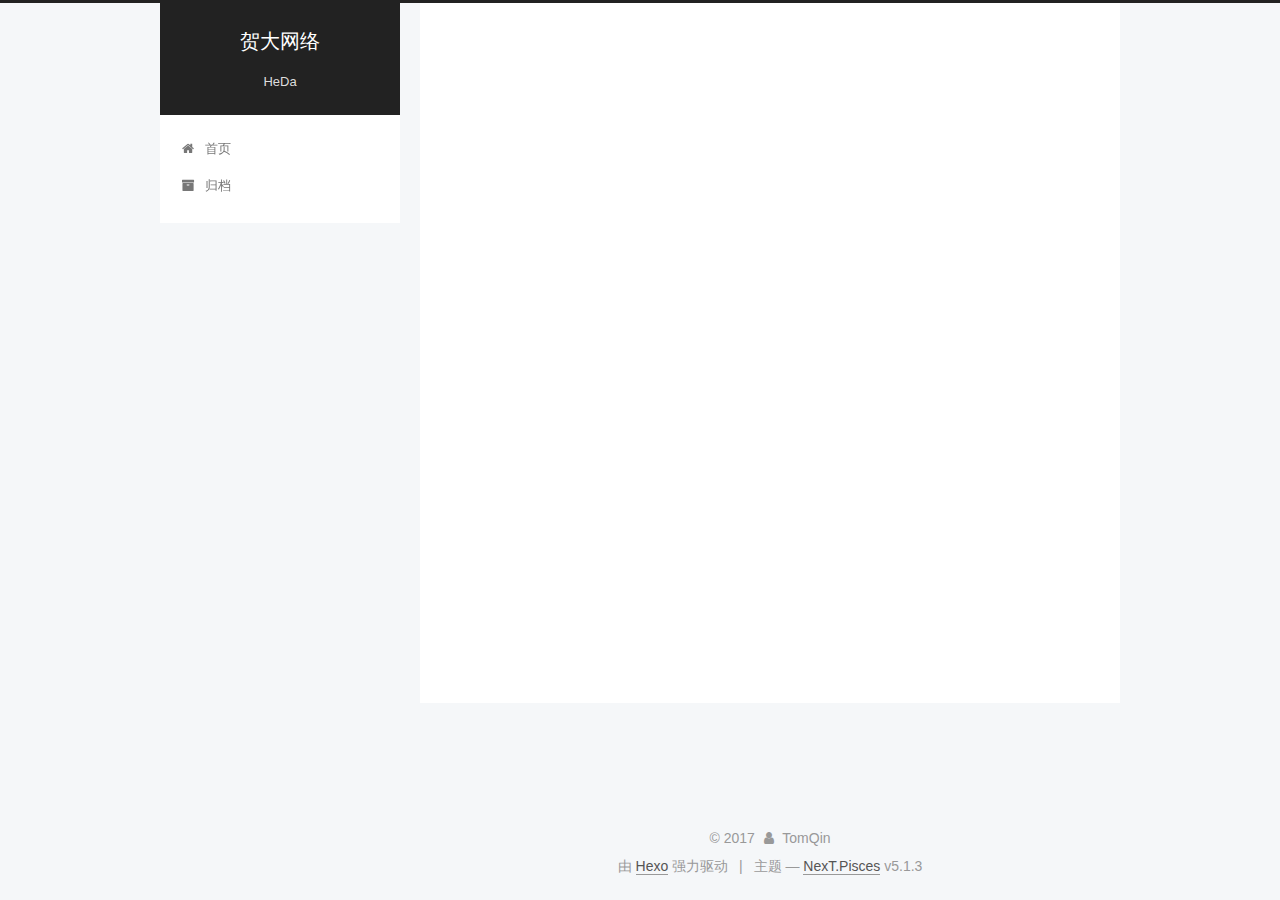
<file: 2017/11/25/第一天/index.html>
<!DOCTYPE html>



  


<html class="theme-next pisces use-motion" lang="zh-Hans">
<head>
  <meta charset="UTF-8"/>
<meta http-equiv="X-UA-Compatible" content="IE=edge" />
<meta name="viewport" content="width=device-width, initial-scale=1, maximum-scale=1"/>
<meta name="theme-color" content="#222">









<meta http-equiv="Cache-Control" content="no-transform" />
<meta http-equiv="Cache-Control" content="no-siteapp" />
















  
  
  <link href="/lib/fancybox/source/jquery.fancybox.css?v=2.1.5" rel="stylesheet" type="text/css" />







<link href="/lib/font-awesome/css/font-awesome.min.css?v=4.6.2" rel="stylesheet" type="text/css" />

<link href="/css/main.css?v=5.1.3" rel="stylesheet" type="text/css" />


  <link rel="apple-touch-icon" sizes="180x180" href="/images/apple-touch-icon-next.png?v=5.1.3">


  <link rel="icon" type="image/png" sizes="32x32" href="/images/favicon-32x32-next.png?v=5.1.3">


  <link rel="icon" type="image/png" sizes="16x16" href="/images/favicon-16x16-next.png?v=5.1.3">


  <link rel="mask-icon" href="/images/logo.svg?v=5.1.3" color="#222">





  <meta name="keywords" content="Hexo, NexT" />










<meta name="description" content="今天南宁飘大雨，却还有很多事情要去做。以后还会有更多风雨，但不能停下前进的脚步。 雨过天晴，没有彩虹也会有阳光。">
<meta property="og:type" content="article">
<meta property="og:title" content="第一天">
<meta property="og:url" content="http://yoursite.com/2017/11/25/第一天/index.html">
<meta property="og:site_name" content="贺大网络">
<meta property="og:description" content="今天南宁飘大雨，却还有很多事情要去做。以后还会有更多风雨，但不能停下前进的脚步。 雨过天晴，没有彩虹也会有阳光。">
<meta property="og:locale" content="zh-Hans">
<meta property="og:updated_time" content="2017-11-27T03:44:00.000Z">
<meta name="twitter:card" content="summary">
<meta name="twitter:title" content="第一天">
<meta name="twitter:description" content="今天南宁飘大雨，却还有很多事情要去做。以后还会有更多风雨，但不能停下前进的脚步。 雨过天晴，没有彩虹也会有阳光。">



<script type="text/javascript" id="hexo.configurations">
  var NexT = window.NexT || {};
  var CONFIG = {
    root: '/',
    scheme: 'Pisces',
    version: '5.1.3',
    sidebar: {"position":"left","display":"post","offset":12,"b2t":false,"scrollpercent":false,"onmobile":false},
    fancybox: true,
    tabs: true,
    motion: {"enable":true,"async":false,"transition":{"post_block":"fadeIn","post_header":"slideDownIn","post_body":"slideDownIn","coll_header":"slideLeftIn","sidebar":"slideUpIn"}},
    duoshuo: {
      userId: '0',
      author: '博主'
    },
    algolia: {
      applicationID: '',
      apiKey: '',
      indexName: '',
      hits: {"per_page":10},
      labels: {"input_placeholder":"Search for Posts","hits_empty":"We didn't find any results for the search: ${query}","hits_stats":"${hits} results found in ${time} ms"}
    }
  };
</script>



  <link rel="canonical" href="http://yoursite.com/2017/11/25/第一天/"/>





  <title>第一天 | 贺大网络</title>
  








</head>

<body itemscope itemtype="http://schema.org/WebPage" lang="zh-Hans">

  
  
    
  

  <div class="container sidebar-position-left page-post-detail">
    <div class="headband"></div>

    <header id="header" class="header" itemscope itemtype="http://schema.org/WPHeader">
      <div class="header-inner"><div class="site-brand-wrapper">
  <div class="site-meta ">
    

    <div class="custom-logo-site-title">
      <a href="/"  class="brand" rel="start">
        <span class="logo-line-before"><i></i></span>
        <span class="site-title">贺大网络</span>
        <span class="logo-line-after"><i></i></span>
      </a>
    </div>
      
        <p class="site-subtitle">HeDa</p>
      
  </div>

  <div class="site-nav-toggle">
    <button>
      <span class="btn-bar"></span>
      <span class="btn-bar"></span>
      <span class="btn-bar"></span>
    </button>
  </div>
</div>

<nav class="site-nav">
  

  
    <ul id="menu" class="menu">
      
        
        <li class="menu-item menu-item-home">
          <a href="/" rel="section">
            
              <i class="menu-item-icon fa fa-fw fa-home"></i> <br />
            
            首页
          </a>
        </li>
      
        
        <li class="menu-item menu-item-archives">
          <a href="/archives/" rel="section">
            
              <i class="menu-item-icon fa fa-fw fa-archive"></i> <br />
            
            归档
          </a>
        </li>
      

      
    </ul>
  

  
</nav>



 </div>
    </header>

    <main id="main" class="main">
      <div class="main-inner">
        <div class="content-wrap">
          <div id="content" class="content">
            

  <div id="posts" class="posts-expand">
    

  

  
  
  

  <article class="post post-type-normal" itemscope itemtype="http://schema.org/Article">
  
  
  
  <div class="post-block">
    <link itemprop="mainEntityOfPage" href="http://yoursite.com/2017/11/25/第一天/">

    <span hidden itemprop="author" itemscope itemtype="http://schema.org/Person">
      <meta itemprop="name" content="TomQin">
      <meta itemprop="description" content="">
      <meta itemprop="image" content="/images/hd-logo.jpeg">
    </span>

    <span hidden itemprop="publisher" itemscope itemtype="http://schema.org/Organization">
      <meta itemprop="name" content="贺大网络">
    </span>

    
      <header class="post-header">

        
        
          <h1 class="post-title" itemprop="name headline">第一天</h1>
        

        <div class="post-meta">
          <span class="post-time">
            
              <span class="post-meta-item-icon">
                <i class="fa fa-calendar-o"></i>
              </span>
              
                <span class="post-meta-item-text">发表于</span>
              
              <time title="创建于" itemprop="dateCreated datePublished" datetime="2017-11-25T11:45:01+08:00">
                2017-11-25
              </time>
            

            

            
          </span>

          

          
            
          

          
          

          

          

          

        </div>
      </header>
    

    
    
    
    <div class="post-body" itemprop="articleBody">

      
      

      
        <p>今天南宁飘大雨，却还有很多事情要去做。<br>以后还会有更多风雨，但不能停下前进的脚步。</p>
<p>雨过天晴，没有彩虹也会有阳光。</p>

      
    </div>
    
    
    

    

    

    

    <footer class="post-footer">
      

      
      
      

      
        <div class="post-nav">
          <div class="post-nav-next post-nav-item">
            
              <a href="/2017/11/25/hello-world/" rel="next" title="Hello World">
                <i class="fa fa-chevron-left"></i> Hello World
              </a>
            
          </div>

          <span class="post-nav-divider"></span>

          <div class="post-nav-prev post-nav-item">
            
          </div>
        </div>
      

      
      
    </footer>
  </div>
  
  
  
  </article>



    <div class="post-spread">
      
    </div>
  </div>


          </div>
          


          

  



        </div>
        
          
  
  <div class="sidebar-toggle">
    <div class="sidebar-toggle-line-wrap">
      <span class="sidebar-toggle-line sidebar-toggle-line-first"></span>
      <span class="sidebar-toggle-line sidebar-toggle-line-middle"></span>
      <span class="sidebar-toggle-line sidebar-toggle-line-last"></span>
    </div>
  </div>

  <aside id="sidebar" class="sidebar">
    
    <div class="sidebar-inner">

      

      

      <section class="site-overview-wrap sidebar-panel sidebar-panel-active">
        <div class="site-overview">
          <div class="site-author motion-element" itemprop="author" itemscope itemtype="http://schema.org/Person">
            
              <img class="site-author-image" itemprop="image"
                src="/images/hd-logo.jpeg"
                alt="TomQin" />
            
              <p class="site-author-name" itemprop="name">TomQin</p>
              <p class="site-description motion-element" itemprop="description">为您解决互联网的难题</p>
          </div>

          <nav class="site-state motion-element">

            
              <div class="site-state-item site-state-posts">
              
                <a href="/archives/">
              
                  <span class="site-state-item-count">2</span>
                  <span class="site-state-item-name">日志</span>
                </a>
              </div>
            

            

            

          </nav>

          

          <div class="links-of-author motion-element">
            
          </div>

          
          

          
          

          

        </div>
      </section>

      

      

    </div>
  </aside>


        
      </div>
    </main>

    <footer id="footer" class="footer">
      <div class="footer-inner">
        <div class="copyright">&copy; <span itemprop="copyrightYear">2017</span>
  <span class="with-love">
    <i class="fa fa-user"></i>
  </span>
  <span class="author" itemprop="copyrightHolder">TomQin</span>

  
</div>


  <div class="powered-by">由 <a class="theme-link" target="_blank" href="https://hexo.io">Hexo</a> 强力驱动</div>



  <span class="post-meta-divider">|</span>



  <div class="theme-info">主题 &mdash; <a class="theme-link" target="_blank" href="https://github.com/iissnan/hexo-theme-next">NexT.Pisces</a> v5.1.3</div>




        







        
      </div>
    </footer>

    
      <div class="back-to-top">
        <i class="fa fa-arrow-up"></i>
        
      </div>
    

    

  </div>

  

<script type="text/javascript">
  if (Object.prototype.toString.call(window.Promise) !== '[object Function]') {
    window.Promise = null;
  }
</script>









  












  
  
    <script type="text/javascript" src="/lib/jquery/index.js?v=2.1.3"></script>
  

  
  
    <script type="text/javascript" src="/lib/fastclick/lib/fastclick.min.js?v=1.0.6"></script>
  

  
  
    <script type="text/javascript" src="/lib/jquery_lazyload/jquery.lazyload.js?v=1.9.7"></script>
  

  
  
    <script type="text/javascript" src="/lib/velocity/velocity.min.js?v=1.2.1"></script>
  

  
  
    <script type="text/javascript" src="/lib/velocity/velocity.ui.min.js?v=1.2.1"></script>
  

  
  
    <script type="text/javascript" src="/lib/fancybox/source/jquery.fancybox.pack.js?v=2.1.5"></script>
  


  


  <script type="text/javascript" src="/js/src/utils.js?v=5.1.3"></script>

  <script type="text/javascript" src="/js/src/motion.js?v=5.1.3"></script>



  
  


  <script type="text/javascript" src="/js/src/affix.js?v=5.1.3"></script>

  <script type="text/javascript" src="/js/src/schemes/pisces.js?v=5.1.3"></script>



  
  <script type="text/javascript" src="/js/src/scrollspy.js?v=5.1.3"></script>
<script type="text/javascript" src="/js/src/post-details.js?v=5.1.3"></script>



  


  <script type="text/javascript" src="/js/src/bootstrap.js?v=5.1.3"></script>



  


  




	





  





  












  





  

  

  

  
  

  

  

  

</body>
</html>
</file>
<file: css/main.css>
/* normalize.css v3.0.2 | MIT License | git.io/normalize */
html {
  font-family: sans-serif; /* 1 */
  -ms-text-size-adjust: 100%; /* 2 */
  -webkit-text-size-adjust: 100%; /* 2 */
}
body {
  margin: 0;
}
article,
aside,
details,
figcaption,
figure,
footer,
header,
hgroup,
main,
menu,
nav,
section,
summary {
  display: block;
}
audio,
canvas,
progress,
video {
  display: inline-block; /* 1 */
  vertical-align: baseline; /* 2 */
}
audio:not([controls]) {
  display: none;
  height: 0;
}
[hidden],
template {
  display: none;
}
a {
  background-color: transparent;
}
a:active,
a:hover {
  outline: 0;
}
abbr[title] {
  border-bottom: 1px dotted;
}
b,
strong {
  font-weight: bold;
}
dfn {
  font-style: italic;
}
h1 {
  font-size: 2em;
  margin: 0.67em 0;
}
mark {
  background: #ff0;
  color: #000;
}
small {
  font-size: 80%;
}
sub,
sup {
  font-size: 75%;
  line-height: 0;
  position: relative;
  vertical-align: baseline;
}
sup {
  top: -0.5em;
}
sub {
  bottom: -0.25em;
}
img {
  border: 0;
}
svg:not(:root) {
  overflow: hidden;
}
figure {
  margin: 1em 40px;
}
hr {
  -moz-box-sizing: content-box;
  box-sizing: content-box;
  height: 0;
}
pre {
  overflow: auto;
}
code,
kbd,
pre,
samp {
  font-family: monospace, monospace;
  font-size: 1em;
}
button,
input,
optgroup,
select,
textarea {
  color: inherit; /* 1 */
  font: inherit; /* 2 */
  margin: 0; /* 3 */
}
button {
  overflow: visible;
}
button,
select {
  text-transform: none;
}
button,
html input[type="button"],
input[type="reset"],
input[type="submit"] {
  -webkit-appearance: button; /* 2 */
  cursor: pointer; /* 3 */
}
button[disabled],
html input[disabled] {
  cursor: default;
}
button::-moz-focus-inner,
input::-moz-focus-inner {
  border: 0;
  padding: 0;
}
input {
  line-height: normal;
}
input[type="checkbox"],
input[type="radio"] {
  box-sizing: border-box; /* 1 */
  padding: 0; /* 2 */
}
input[type="number"]::-webkit-inner-spin-button,
input[type="number"]::-webkit-outer-spin-button {
  height: auto;
}
input[type="search"] {
  -webkit-appearance: textfield; /* 1 */
  -moz-box-sizing: content-box;
  -webkit-box-sizing: content-box; /* 2 */
  box-sizing: content-box;
}
input[type="search"]::-webkit-search-cancel-button,
input[type="search"]::-webkit-search-decoration {
  -webkit-appearance: none;
}
fieldset {
  border: 1px solid #c0c0c0;
  margin: 0 2px;
  padding: 0.35em 0.625em 0.75em;
}
legend {
  border: 0; /* 1 */
  padding: 0; /* 2 */
}
textarea {
  overflow: auto;
}
optgroup {
  font-weight: bold;
}
table {
  border-collapse: collapse;
  border-spacing: 0;
}
td,
th {
  padding: 0;
}
::selection {
  background: #262a30;
  color: #fff;
}
body {
  position: relative;
  font-family: 'Lato', "PingFang SC", "Microsoft YaHei", sans-serif;
  font-size: 14px;
  line-height: 2;
  color: #555;
  background: #f5f7f9;
}
@media (max-width: 767px) {
  body {
    padding-right: 0 !important;
  }
}
@media (min-width: 768px) and (max-width: 991px) {
  body {
    padding-right: 0 !important;
  }
}
@media (min-width: 1600px) {
  body {
    font-size: 16px;
  }
}
h1,
h2,
h3,
h4,
h5,
h6 {
  margin: 0;
  padding: 0;
  font-weight: bold;
  line-height: 1.5;
  font-family: 'Lato', "PingFang SC", "Microsoft YaHei", sans-serif;
}
h2,
h3,
h4,
h5,
h6 {
  margin: 20px 0 15px;
}
h1 {
  font-size: 22px;
}
@media (max-width: 767px) {
  h1 {
    font-size: 18px;
  }
}
h2 {
  font-size: 20px;
}
@media (max-width: 767px) {
  h2 {
    font-size: 16px;
  }
}
h3 {
  font-size: 18px;
}
@media (max-width: 767px) {
  h3 {
    font-size: 14px;
  }
}
h4 {
  font-size: 16px;
}
@media (max-width: 767px) {
  h4 {
    font-size: 12px;
  }
}
h5 {
  font-size: 14px;
}
@media (max-width: 767px) {
  h5 {
    font-size: 10px;
  }
}
h6 {
  font-size: 12px;
}
@media (max-width: 767px) {
  h6 {
    font-size: 8px;
  }
}
p {
  margin: 0 0 20px 0;
}
a {
  color: #555;
  text-decoration: none;
  outline: none;
  border-bottom: 1px solid #999;
  word-wrap: break-word;
}
a:hover {
  color: #222;
  border-bottom-color: #222;
}
blockquote {
  margin: 0;
  padding: 0;
}
img {
  display: block;
  margin: auto;
  max-width: 100%;
  height: auto;
}
hr {
  margin: 40px 0;
  height: 3px;
  border: none;
  background-color: #ddd;
  background-image: repeating-linear-gradient(-45deg, #fff, #fff 4px, transparent 4px, transparent 8px);
}
blockquote {
  padding: 0 15px;
  color: #666;
  border-left: 4px solid #ddd;
}
blockquote cite::before {
  content: "-";
  padding: 0 5px;
}
dt {
  font-weight: 700;
}
dd {
  margin: 0;
  padding: 0;
}
kbd {
  border: 1px solid #ccc;
  border-radius: 0.2em;
  box-shadow: 0.1em 0.1em 0.2em rgba(0,0,0,0.1);
  background-color: #f9f9f9;
  font-family: inherit;
  background-image: -webkit-linear-gradient(top, #eee, #fff, #eee);
  padding: 0.1em 0.3em;
  white-space: nowrap;
}
.text-left {
  text-align: left;
}
.text-center {
  text-align: center;
}
.text-right {
  text-align: right;
}
.text-justify {
  text-align: justify;
}
.text-nowrap {
  white-space: nowrap;
}
.text-lowercase {
  text-transform: lowercase;
}
.text-uppercase {
  text-transform: uppercase;
}
.text-capitalize {
  text-transform: capitalize;
}
.center-block {
  display: block;
  margin-left: auto;
  margin-right: auto;
}
.clearfix:before,
.clearfix:after {
  content: " ";
  display: table;
}
.clearfix:after {
  clear: both;
}
.pullquote {
  width: 45%;
}
.pullquote.left {
  float: left;
  margin-left: 5px;
  margin-right: 10px;
}
.pullquote.right {
  float: right;
  margin-left: 10px;
  margin-right: 5px;
}
.affix.affix.affix {
  position: fixed;
}
.translation {
  margin-top: -20px;
  font-size: 14px;
  color: #999;
}
.scrollbar-measure {
  width: 100px;
  height: 100px;
  overflow: scroll;
  position: absolute;
  top: -9999px;
}
.use-motion .motion-element {
  opacity: 0;
}
table {
  margin: 20px 0;
  width: 100%;
  border-collapse: collapse;
  border-spacing: 0;
  border: 1px solid #ddd;
  font-size: 14px;
  table-layout: fixed;
  word-wrap: break-all;
}
table>tbody>tr:nth-of-type(odd) {
  background-color: #f9f9f9;
}
table>tbody>tr:hover {
  background-color: #f5f5f5;
}
caption,
th,
td {
  padding: 8px;
  text-align: left;
  vertical-align: middle;
  font-weight: normal;
}
th,
td {
  border-bottom: 3px solid #ddd;
  border-right: 1px solid #eee;
}
th {
  padding-bottom: 10px;
  font-weight: 700;
}
td {
  border-bottom-width: 1px;
}
html,
body {
  height: 100%;
}
.container {
  position: relative;
  min-height: 100%;
}
.header-inner {
  margin: 0 auto;
  padding: 100px 0 70px;
  width: 700px;
}
@media (min-width: 1600px) {
  .container .header-inner {
    width: 900px;
  }
}
.main {
  padding-bottom: 150px;
}
.main-inner {
  margin: 0 auto;
  width: 700px;
}
@media (min-width: 1600px) {
  .container .main-inner {
    width: 900px;
  }
}
.footer {
  position: absolute;
  left: 0;
  bottom: 0;
  width: 100%;
  min-height: 50px;
}
.footer-inner {
  box-sizing: border-box;
  margin: 20px auto;
  width: 700px;
}
@media (min-width: 1600px) {
  .container .footer-inner {
    width: 900px;
  }
}
pre,
.highlight {
  overflow: auto;
  margin: 20px 0;
  padding: 0;
  font-size: 13px;
  color: #4d4d4c;
  background: #f7f7f7;
  line-height: 1.6;
}
pre,
code {
  font-family: consolas, Menlo, "PingFang SC", "Microsoft YaHei", monospace;
}
code {
  padding: 2px 4px;
  word-wrap: break-word;
  color: #555;
  background: #eee;
  border-radius: 3px;
  font-size: 13px;
}
pre {
  padding: 10px;
}
pre code {
  padding: 0;
  color: #4d4d4c;
  background: none;
  text-shadow: none;
}
.highlight {
  border-radius: 1px;
}
.highlight pre {
  border: none;
  margin: 0;
  padding: 10px 0;
}
.highlight table {
  margin: 0;
  width: auto;
  border: none;
}
.highlight td {
  border: none;
  padding: 0;
}
.highlight figcaption {
  font-size: 1em;
  color: #4d4d4c;
  line-height: 1em;
  margin-bottom: 1em;
}
.highlight figcaption:before,
.highlight figcaption:after {
  content: " ";
  display: table;
}
.highlight figcaption:after {
  clear: both;
}
.highlight figcaption a {
  float: right;
  color: #4d4d4c;
}
.highlight figcaption a:hover {
  border-bottom-color: #4d4d4c;
}
.highlight .gutter pre {
  padding-left: 10px;
  padding-right: 10px;
  color: #869194;
  text-align: right;
  background-color: #eff2f3;
}
.highlight .code pre {
  width: 100%;
  padding-left: 10px;
  padding-right: 10px;
  background-color: #f7f7f7;
}
.highlight .line {
  height: 20px;
}
.gutter {
  -webkit-user-select: none;
  -moz-user-select: none;
  -ms-user-select: none;
  user-select: none;
}
.gist table {
  width: auto;
}
.gist table td {
  border: none;
}
pre .deletion {
  background: #fdd;
}
pre .addition {
  background: #dfd;
}
pre .meta {
  color: #8959a8;
}
pre .comment {
  color: #8e908c;
}
pre .variable,
pre .attribute,
pre .tag,
pre .regexp,
pre .ruby .constant,
pre .xml .tag .title,
pre .xml .pi,
pre .xml .doctype,
pre .html .doctype,
pre .css .id,
pre .css .class,
pre .css .pseudo {
  color: #c82829;
}
pre .number,
pre .preprocessor,
pre .built_in,
pre .literal,
pre .params,
pre .constant,
pre .command {
  color: #f5871f;
}
pre .ruby .class .title,
pre .css .rules .attribute,
pre .string,
pre .value,
pre .inheritance,
pre .header,
pre .ruby .symbol,
pre .xml .cdata,
pre .special,
pre .number,
pre .formula {
  color: #718c00;
}
pre .title,
pre .css .hexcolor {
  color: #3e999f;
}
pre .function,
pre .python .decorator,
pre .python .title,
pre .ruby .function .title,
pre .ruby .title .keyword,
pre .perl .sub,
pre .javascript .title,
pre .coffeescript .title {
  color: #4271ae;
}
pre .keyword,
pre .javascript .function {
  color: #8959a8;
}
.full-image.full-image.full-image {
  border: none;
  max-width: 100%;
  width: auto;
  margin: 20px auto;
}
@media (min-width: 992px) {
  .full-image.full-image.full-image {
    max-width: none;
    width: 118%;
    margin: 0 -9%;
  }
}
.blockquote-center,
.page-home .post-type-quote blockquote,
.page-post-detail .post-type-quote blockquote {
  position: relative;
  margin: 40px 0;
  padding: 0;
  border-left: none;
  text-align: center;
}
.blockquote-center::before,
.page-home .post-type-quote blockquote::before,
.page-post-detail .post-type-quote blockquote::before,
.blockquote-center::after,
.page-home .post-type-quote blockquote::after,
.page-post-detail .post-type-quote blockquote::after {
  position: absolute;
  content: ' ';
  display: block;
  width: 100%;
  height: 24px;
  opacity: 0.2;
  background-repeat: no-repeat;
  background-position: 0 -6px;
  background-size: 22px 22px;
}
.blockquote-center::before,
.page-home .post-type-quote blockquote::before,
.page-post-detail .post-type-quote blockquote::before {
  top: -20px;
  background-image: url("../images/quote-l.svg");
  border-top: 1px solid #ccc;
}
.blockquote-center::after,
.page-home .post-type-quote blockquote::after,
.page-post-detail .post-type-quote blockquote::after {
  bottom: -20px;
  background-image: url("../images/quote-r.svg");
  border-bottom: 1px solid #ccc;
  background-position: 100% 8px;
}
.blockquote-center p,
.page-home .post-type-quote blockquote p,
.page-post-detail .post-type-quote blockquote p,
.blockquote-center div,
.page-home .post-type-quote blockquote div,
.page-post-detail .post-type-quote blockquote div {
  text-align: center;
}
.post .post-body .group-picture img {
  box-sizing: border-box;
  padding: 0 3px;
  border: none;
}
.post .group-picture-row {
  overflow: hidden;
  margin-top: 6px;
}
.post .group-picture-row:first-child {
  margin-top: 0;
}
.post .group-picture-column {
  float: left;
}
.page-post-detail .post-body .group-picture-column {
  float: none;
  margin-top: 10px;
  width: auto !important;
}
.page-post-detail .post-body .group-picture-column img {
  margin: 0 auto;
}
.page-archive .group-picture-container {
  overflow: hidden;
}
.page-archive .group-picture-row {
  float: left;
}
.page-archive .group-picture-row:first-child {
  margin-top: 6px;
}
.page-archive .group-picture-column {
  max-width: 150px;
  max-height: 150px;
}
.post-body .note {
  position: relative;
  padding: 15px;
  margin-bottom: 20px;
  border: 1px solid #eee;
  border-left-width: 5px;
  border-radius: 3px;
}
.post-body .note h2,
.post-body .note h3,
.post-body .note h4,
.post-body .note h5,
.post-body .note h6 {
  margin-top: 0;
  margin-bottom: 0;
  border-bottom: initial;
  padding-top: 0 !important;
}
.post-body .note p:first-child,
.post-body .note ul:first-child,
.post-body .note ol:first-child,
.post-body .note table:first-child,
.post-body .note pre:first-child,
.post-body .note blockquote:first-child {
  margin-top: 0;
}
.post-body .note p:last-child,
.post-body .note ul:last-child,
.post-body .note ol:last-child,
.post-body .note table:last-child,
.post-body .note pre:last-child,
.post-body .note blockquote:last-child {
  margin-bottom: 0;
}
.post-body .note.default {
  border-left-color: #777;
}
.post-body .note.default h2,
.post-body .note.default h3,
.post-body .note.default h4,
.post-body .note.default h5,
.post-body .note.default h6 {
  color: #777;
}
.post-body .note.primary {
  border-left-color: #6f42c1;
}
.post-body .note.primary h2,
.post-body .note.primary h3,
.post-body .note.primary h4,
.post-body .note.primary h5,
.post-body .note.primary h6 {
  color: #6f42c1;
}
.post-body .note.info {
  border-left-color: #428bca;
}
.post-body .note.info h2,
.post-body .note.info h3,
.post-body .note.info h4,
.post-body .note.info h5,
.post-body .note.info h6 {
  color: #428bca;
}
.post-body .note.success {
  border-left-color: #5cb85c;
}
.post-body .note.success h2,
.post-body .note.success h3,
.post-body .note.success h4,
.post-body .note.success h5,
.post-body .note.success h6 {
  color: #5cb85c;
}
.post-body .note.warning {
  border-left-color: #f0ad4e;
}
.post-body .note.warning h2,
.post-body .note.warning h3,
.post-body .note.warning h4,
.post-body .note.warning h5,
.post-body .note.warning h6 {
  color: #f0ad4e;
}
.post-body .note.danger {
  border-left-color: #d9534f;
}
.post-body .note.danger h2,
.post-body .note.danger h3,
.post-body .note.danger h4,
.post-body .note.danger h5,
.post-body .note.danger h6 {
  color: #d9534f;
}
.post-body .label {
  display: inline;
  padding: 0 2px;
  white-space: nowrap;
}
.post-body .label.default {
  background-color: #f0f0f0;
}
.post-body .label.primary {
  background-color: #efe6f7;
}
.post-body .label.info {
  background-color: #e5f2f8;
}
.post-body .label.success {
  background-color: #e7f4e9;
}
.post-body .label.warning {
  background-color: #fcf6e1;
}
.post-body .label.danger {
  background-color: #fae8eb;
}
.post-body .tabs {
  position: relative;
  display: block;
  margin-bottom: 20px;
  padding-top: 10px;
}
.post-body .tabs ul.nav-tabs {
  margin: 0;
  padding: 0;
  display: flex;
  margin-bottom: -1px;
}
@media (max-width: 413px) {
  .post-body .tabs ul.nav-tabs {
    display: block;
    margin-bottom: 5px;
  }
}
.post-body .tabs ul.nav-tabs li.tab {
  list-style-type: none !important;
  margin: 0 0.25em 0 0;
  border-top: 3px solid transparent;
  border-left: 1px solid transparent;
  border-right: 1px solid transparent;
}
@media (max-width: 413px) {
  .post-body .tabs ul.nav-tabs li.tab {
    margin: initial;
    border-top: 1px solid transparent;
    border-left: 3px solid transparent;
    border-right: 1px solid transparent;
    border-bottom: 1px solid transparent;
  }
}
.post-body .tabs ul.nav-tabs li.tab a {
  outline: 0;
  border-bottom: initial;
  display: block;
  line-height: 1.8em;
  padding: 0.25em 0.75em;
  transition-duration: 0.2s;
  transition-timing-function: ease-out;
  transition-delay: 0s;
}
.post-body .tabs ul.nav-tabs li.tab a i {
  width: 1.285714285714286em;
}
.post-body .tabs ul.nav-tabs li.tab.active {
  border-top: 3px solid #fc6423;
  border-left: 1px solid #ddd;
  border-right: 1px solid #ddd;
  background-color: #fff;
}
@media (max-width: 413px) {
  .post-body .tabs ul.nav-tabs li.tab.active {
    border-top: 1px solid #ddd;
    border-left: 3px solid #fc6423;
    border-right: 1px solid #ddd;
    border-bottom: 1px solid #ddd;
  }
}
.post-body .tabs ul.nav-tabs li.tab.active a {
  cursor: default;
  color: #555;
}
.post-body .tabs .tab-content {
  background-color: #fff;
}
.post-body .tabs .tab-content .tab-pane {
  border: 1px solid #ddd;
  padding: 20px 20px 0 20px;
}
.post-body .tabs .tab-content .tab-pane:not(.active) {
  display: none !important;
}
.post-body .tabs .tab-content .tab-pane.active {
  display: block !important;
}
.btn {
  display: inline-block;
  padding: 0 20px;
  font-size: 14px;
  color: #555;
  background: #fff;
  border: 2px solid #555;
  text-decoration: none;
  border-radius: 2px;
  transition-property: background-color;
  transition-duration: 0.2s;
  transition-timing-function: ease-in-out;
  transition-delay: 0s;
  line-height: 2;
}
.btn:hover {
  border-color: #222;
  color: #fff;
  background: #222;
}
.btn +.btn {
  margin: 0 0 8px 8px;
}
.btn .fa-fw {
  width: 1.285714285714286em;
  text-align: left;
}
.btn-bar {
  display: block;
  width: 22px;
  height: 2px;
  background: #555;
  border-radius: 1px;
}
.btn-bar+.btn-bar {
  margin-top: 4px;
}
.pagination {
  margin: 120px 0 40px;
  text-align: center;
  border-top: 1px solid #eee;
}
.page-number-basic,
.pagination .prev,
.pagination .next,
.pagination .page-number,
.pagination .space {
  display: inline-block;
  position: relative;
  top: -1px;
  margin: 0 10px;
  padding: 0 11px;
}
@media (max-width: 767px) {
  .page-number-basic,
  .pagination .prev,
  .pagination .next,
  .pagination .page-number,
  .pagination .space {
    margin: 0 5px;
  }
}
.pagination .prev,
.pagination .next,
.pagination .page-number {
  border-bottom: 0;
  border-top: 1px solid #eee;
  transition-property: border-color;
  transition-duration: 0.2s;
  transition-timing-function: ease-in-out;
  transition-delay: 0s;
}
.pagination .prev:hover,
.pagination .next:hover,
.pagination .page-number:hover {
  border-top-color: #222;
}
.pagination .space {
  padding: 0;
  margin: 0;
}
.pagination .prev {
  margin-left: 0;
}
.pagination .next {
  margin-right: 0;
}
.pagination .page-number.current {
  color: #fff;
  background: #ccc;
  border-top-color: #ccc;
}
@media (max-width: 767px) {
  .pagination {
    border-top: none;
  }
  .pagination .prev,
  .pagination .next,
  .pagination .page-number {
    margin-bottom: 10px;
    border-top: 0;
    border-bottom: 1px solid #eee;
    padding: 0 10px;
  }
  .pagination .prev:hover,
  .pagination .next:hover,
  .pagination .page-number:hover {
    border-bottom-color: #222;
  }
}
.comments {
  margin: 60px 20px 0;
}
.tag-cloud {
  text-align: center;
}
.tag-cloud a {
  display: inline-block;
  margin: 10px;
}
.back-to-top {
  box-sizing: border-box;
  position: fixed;
  bottom: -100px;
  right: 30px;
  z-index: 1050;
  padding: 0 6px;
  width: 24px;
  background: #222;
  font-size: 12px;
  opacity: 0.6;
  color: #fff;
  cursor: pointer;
  text-align: center;
  -webkit-transform: translateZ(0);
  transition-property: bottom;
  transition-duration: 0.2s;
  transition-timing-function: ease-in-out;
  transition-delay: 0s;
}
@media (min-width: 768px) and (max-width: 991px) {
  .back-to-top {
    display: none !important;
  }
}
@media (max-width: 767px) {
  .back-to-top {
    display: none !important;
  }
}
.back-to-top.back-to-top-on {
  bottom: 30px;
}
.header {
  background: transparent;
}
.header-inner {
  position: relative;
}
.headband {
  height: 3px;
  background: #222;
}
.site-meta {
  margin: 0;
  text-align: center;
}
@media (max-width: 767px) {
  .site-meta {
    text-align: center;
  }
}
.brand {
  position: relative;
  display: inline-block;
  padding: 0 40px;
  color: #fff;
  background: #222;
  border-bottom: none;
}
.brand:hover {
  color: #fff;
}
.logo {
  display: inline-block;
  margin-right: 5px;
  line-height: 36px;
  vertical-align: top;
}
.site-title {
  display: inline-block;
  vertical-align: top;
  line-height: 36px;
  font-size: 20px;
  font-weight: normal;
  font-family: 'Lato', "PingFang SC", "Microsoft YaHei", sans-serif;
}
.site-subtitle {
  margin-top: 10px;
  font-size: 13px;
  color: #ddd;
}
.use-motion .brand {
  opacity: 0;
}
.use-motion .logo,
.use-motion .site-title,
.use-motion .site-subtitle {
  opacity: 0;
  position: relative;
  top: -10px;
}
.site-nav-toggle {
  display: none;
  position: absolute;
  top: 10px;
  left: 10px;
}
@media (max-width: 767px) {
  .site-nav-toggle {
    display: block;
  }
}
.site-nav-toggle button {
  margin-top: 2px;
  padding: 9px 10px;
  background: transparent;
  border: none;
}
@media (max-width: 767px) {
  .site-nav {
    display: none;
    margin: 0 -10px;
    padding: 0 10px;
    clear: both;
    border-top: 1px solid #ddd;
  }
}
@media (min-width: 768px) and (max-width: 991px) {
  .site-nav {
    display: block !important;
  }
}
@media (min-width: 992px) {
  .site-nav {
    display: block !important;
  }
}
.menu {
  margin-top: 20px;
  padding-left: 0;
  text-align: center;
}
.menu .menu-item {
  display: inline-block;
  margin: 0 10px;
  list-style: none;
}
@media screen and (max-width: 767px) {
  .menu .menu-item {
    margin-top: 10px;
  }
}
.menu .menu-item a {
  display: block;
  font-size: 13px;
  line-height: inherit;
  border-bottom: 1px solid transparent;
  transition-property: border-color;
  transition-duration: 0.2s;
  transition-timing-function: ease-in-out;
  transition-delay: 0s;
}
.menu .menu-item a:hover,
.menu-item-active a {
  border-bottom-color: #222;
}
.menu .menu-item .fa {
  margin-right: 5px;
}
.use-motion .menu-item {
  opacity: 0;
}
.post-body {
  font-family: 'Lato', "PingFang SC", "Microsoft YaHei", sans-serif;
}
@media (max-width: 767px) {
  .post-body {
    word-break: break-word;
  }
}
.post-body .fancybox img {
  display: block !important;
  margin: 0 auto;
  cursor: pointer;
  cursor: zoom-in;
  cursor: -webkit-zoom-in;
}
.post-body .image-caption,
.post-body .figure .caption {
  margin: -20px auto 15px;
  text-align: center;
  font-size: 14px;
  color: #999;
  font-weight: bold;
  line-height: 1;
}
.post-sticky-flag {
  display: inline-block;
  font-size: 16px;
  -ms-transform: rotate(30deg);
  -webkit-transform: rotate(30deg);
  -moz-transform: rotate(30deg);
  -ms-transform: rotate(30deg);
  -o-transform: rotate(30deg);
  transform: rotate(30deg);
}
.use-motion .post-block,
.use-motion .pagination,
.use-motion .comments {
  opacity: 0;
}
.use-motion .post-header {
  opacity: 0;
}
.use-motion .post-body {
  opacity: 0;
}
.use-motion .collection-title {
  opacity: 0;
}
.posts-expand {
  padding-top: 40px;
}
@media (max-width: 767px) {
  .posts-expand {
    margin: 0 20px;
  }
  .post-body pre .gutter pre {
    padding-right: 10px;
  }
  .post-body .highlight {
    margin-left: 0px;
    margin-right: 0px;
    padding: 0;
  }
  .post-body .highlight .gutter pre {
    padding-right: 10px;
  }
}
@media (min-width: 992px) {
  .posts-expand .post-body {
    text-align: justify;
  }
}
.posts-expand .post-body h2,
.posts-expand .post-body h3,
.posts-expand .post-body h4,
.posts-expand .post-body h5,
.posts-expand .post-body h6 {
  padding-top: 10px;
}
.posts-expand .post-body h2 .header-anchor,
.posts-expand .post-body h3 .header-anchor,
.posts-expand .post-body h4 .header-anchor,
.posts-expand .post-body h5 .header-anchor,
.posts-expand .post-body h6 .header-anchor {
  float: right;
  margin-left: 10px;
  color: #ccc;
  border-bottom-style: none;
  visibility: hidden;
}
.posts-expand .post-body h2 .header-anchor:hover,
.posts-expand .post-body h3 .header-anchor:hover,
.posts-expand .post-body h4 .header-anchor:hover,
.posts-expand .post-body h5 .header-anchor:hover,
.posts-expand .post-body h6 .header-anchor:hover {
  color: inherit;
}
.posts-expand .post-body h2:hover .header-anchor,
.posts-expand .post-body h3:hover .header-anchor,
.posts-expand .post-body h4:hover .header-anchor,
.posts-expand .post-body h5:hover .header-anchor,
.posts-expand .post-body h6:hover .header-anchor {
  visibility: visible;
}
.posts-expand .post-body ul li {
  list-style: circle;
}
.posts-expand .post-body img {
  box-sizing: border-box;
  margin: auto;
  padding: 3px;
  border: 1px solid #ddd;
}
.posts-expand .post-body .fancybox img {
  margin: 0 auto 25px;
}
@media (max-width: 767px) {
  .posts-collapse {
    margin: 0 20px;
  }
  .posts-collapse .post-title,
  .posts-collapse .post-meta {
    display: block;
    width: auto;
    text-align: left;
  }
}
.posts-collapse {
  position: relative;
  z-index: 1010;
  margin-left: 55px;
}
.posts-collapse::after {
  content: " ";
  position: absolute;
  top: 20px;
  left: 0;
  margin-left: -2px;
  width: 4px;
  height: 100%;
  background: #f5f5f5;
  z-index: -1;
}
@media (max-width: 767px) {
  .posts-collapse {
    margin: 0 20px;
  }
}
.posts-collapse .collection-title {
  position: relative;
  margin: 60px 0;
}
.posts-collapse .collection-title h1,
.posts-collapse .collection-title h2 {
  margin-left: 20px;
}
.posts-collapse .collection-title small {
  color: #bbb;
  margin-left: 5px;
}
.posts-collapse .collection-title::before {
  content: " ";
  position: absolute;
  left: 0;
  top: 50%;
  margin-left: -4px;
  margin-top: -4px;
  width: 8px;
  height: 8px;
  background: #bbb;
  border-radius: 50%;
}
.posts-collapse .post {
  margin: 30px 0;
}
.posts-collapse .post-header {
  position: relative;
  transition-duration: 0.2s;
  transition-timing-function: ease-in-out;
  transition-delay: 0s;
  transition-property: border;
  border-bottom: 1px dashed #ccc;
}
.posts-collapse .post-header::before {
  content: " ";
  position: absolute;
  left: 0;
  top: 12px;
  width: 6px;
  height: 6px;
  margin-left: -4px;
  background: #bbb;
  border-radius: 50%;
  border: 1px solid #fff;
  transition-duration: 0.2s;
  transition-timing-function: ease-in-out;
  transition-delay: 0s;
  transition-property: background;
}
.posts-collapse .post-header:hover {
  border-bottom-color: #666;
}
.posts-collapse .post-header:hover::before {
  background: #222;
}
.posts-collapse .post-meta {
  position: absolute;
  font-size: 12px;
  left: 20px;
  top: 5px;
}
.posts-collapse .post-comments-count {
  display: none;
}
.posts-collapse .post-title {
  margin-left: 60px;
  font-size: 16px;
  font-weight: normal;
  line-height: inherit;
}
.posts-collapse .post-title::after {
  margin-left: 3px;
  opacity: 0.6;
}
.posts-collapse .post-title a {
  color: #666;
  border-bottom: none;
}
.page-home .post-type-quote .post-header,
.page-post-detail .post-type-quote .post-header,
.page-home .post-type-quote .post-tags,
.page-post-detail .post-type-quote .post-tags {
  display: none;
}
.posts-expand .post-title {
  text-align: center;
  word-break: break-word;
  font-weight: 400;
}
.posts-expand .post-title-link {
  display: inline-block;
  position: relative;
  color: #555;
  border-bottom: none;
  line-height: 1.2;
  vertical-align: top;
}
.posts-expand .post-title-link::before {
  content: "";
  position: absolute;
  width: 100%;
  height: 2px;
  bottom: 0;
  left: 0;
  background-color: #000;
  visibility: hidden;
  -webkit-transform: scaleX(0);
  -moz-transform: scaleX(0);
  -ms-transform: scaleX(0);
  -o-transform: scaleX(0);
  transform: scaleX(0);
  transition-duration: 0.2s;
  transition-timing-function: ease-in-out;
  transition-delay: 0s;
}
.posts-expand .post-title-link:hover::before {
  visibility: visible;
  -webkit-transform: scaleX(1);
  -moz-transform: scaleX(1);
  -ms-transform: scaleX(1);
  -o-transform: scaleX(1);
  transform: scaleX(1);
}
.posts-expand .post-title-link .fa {
  font-size: 16px;
}
.posts-expand .post-meta {
  margin: 3px 0 60px 0;
  color: #999;
  font-family: 'Lato', "PingFang SC", "Microsoft YaHei", sans-serif;
  font-size: 12px;
  text-align: center;
}
.posts-expand .post-meta .post-category-list {
  display: inline-block;
  margin: 0;
  padding: 3px;
}
.posts-expand .post-meta .post-category-list-link {
  color: #999;
}
.posts-expand .post-meta .post-description {
  font-size: 14px;
  margin-top: 2px;
}
.post-meta-divider {
  margin: 0 0.5em;
}
.post-meta-item-icon {
  margin-right: 3px;
}
@media (min-width: 768px) and (max-width: 991px) {
  .post-meta-item-icon {
    display: inline-block;
  }
}
@media (max-width: 767px) {
  .post-meta-item-icon {
    display: inline-block;
  }
}
@media (min-width: 768px) and (max-width: 991px) {
  .post-meta-item-text {
    display: none;
  }
}
@media (max-width: 767px) {
  .post-meta-item-text {
    display: none;
  }
}
@media (max-width: 767px) {
  .posts-expand .post-comments-count {
    display: none;
  }
}
.post-button {
  margin-top: 40px;
}
.posts-expand .post-tags {
  margin-top: 40px;
  text-align: center;
}
.posts-expand .post-tags a {
  display: inline-block;
  margin-right: 10px;
  font-size: 13px;
}
.post-nav {
  display: table;
  margin-top: 15px;
  width: 100%;
  border-top: 1px solid #eee;
}
.post-nav-divider {
  display: table-cell;
  width: 10%;
}
.post-nav-item {
  display: table-cell;
  padding: 10px 0 0 0;
  width: 45%;
  vertical-align: top;
}
.post-nav-item a {
  position: relative;
  display: block;
  line-height: 25px;
  font-size: 14px;
  color: #555;
  border-bottom: none;
}
.post-nav-item a:hover {
  color: #222;
  border-bottom: none;
}
.post-nav-item a:active {
  top: 2px;
}
.post-nav-item .fa {
  position: absolute;
  top: 8px;
  left: 0;
  font-size: 12px;
}
.post-nav-next a {
  padding-left: 15px;
}
.post-nav-prev {
  text-align: right;
}
.post-nav-prev a {
  padding-right: 15px;
}
.post-nav-prev .fa {
  right: 0;
  left: auto;
}
.posts-expand .post-eof {
  display: block;
  margin: 80px auto 60px;
  width: 8%;
  height: 1px;
  background: #ccc;
  text-align: center;
}
.post:last-child .post-eof.post-eof.post-eof {
  display: none;
}
.post-gallery {
  display: table;
  table-layout: fixed;
  width: 100%;
  border-collapse: separate;
}
.post-gallery-row {
  display: table-row;
}
.post-gallery .post-gallery-img {
  display: table-cell;
  text-align: center;
  vertical-align: middle;
  border: none;
}
.post-gallery .post-gallery-img img {
  max-width: 100%;
  max-height: 100%;
  border: none;
}
.fancybox-close,
.fancybox-close:hover {
  border: none;
}
.rtl.post-body p,
.rtl.post-body a,
.rtl.post-body h1,
.rtl.post-body h2,
.rtl.post-body h3,
.rtl.post-body h4,
.rtl.post-body h5,
.rtl.post-body h6,
.rtl.post-body li,
.rtl.post-body ul,
.rtl.post-body ol {
  direction: rtl;
  font-family: UKIJ Ekran;
}
.rtl.post-title {
  font-family: UKIJ Ekran;
}
.sidebar {
  position: fixed;
  right: 0;
  top: 0;
  bottom: 0;
  width: 0;
  z-index: 1040;
  box-shadow: inset 0 2px 6px #000;
  background: #222;
  -webkit-transform: translateZ(0);
}
.sidebar a {
  color: #999;
  border-bottom-color: #555;
}
.sidebar a:hover {
  color: #eee;
}
@media (min-width: 768px) and (max-width: 991px) {
  .sidebar {
    display: none !important;
  }
}
@media (max-width: 767px) {
  .sidebar {
    display: none !important;
  }
}
.sidebar-inner {
  position: relative;
  padding: 20px 10px;
  color: #999;
  text-align: center;
}
.site-overview-wrap {
  overflow: hidden;
}
.site-overview {
  overflow-y: auto;
  overflow-x: hidden;
}
.sidebar-toggle {
  position: fixed;
  right: 30px;
  bottom: 45px;
  width: 14px;
  height: 14px;
  padding: 5px;
  background: #222;
  line-height: 0;
  z-index: 1050;
  cursor: pointer;
  -webkit-transform: translateZ(0);
}
@media (min-width: 768px) and (max-width: 991px) {
  .sidebar-toggle {
    display: none !important;
  }
}
@media (max-width: 767px) {
  .sidebar-toggle {
    display: none !important;
  }
}
.sidebar-toggle-line {
  position: relative;
  display: inline-block;
  vertical-align: top;
  height: 2px;
  width: 100%;
  background: #fff;
  margin-top: 3px;
}
.sidebar-toggle-line:first-child {
  margin-top: 0;
}
.site-author-image {
  display: block;
  margin: 0 auto;
  padding: 2px;
  max-width: 120px;
  height: auto;
  border: 1px solid #eee;
}
.site-author-name {
  margin: 0;
  text-align: center;
  color: #222;
  font-weight: 600;
}
.site-description {
  margin-top: 0;
  text-align: center;
  font-size: 13px;
  color: #999;
}
.site-state {
  overflow: hidden;
  line-height: 1.4;
  white-space: nowrap;
  text-align: center;
}
.site-state-item {
  display: inline-block;
  padding: 0 15px;
  border-left: 1px solid #eee;
}
.site-state-item:first-child {
  border-left: none;
}
.site-state-item a {
  border-bottom: none;
}
.site-state-item-count {
  display: block;
  text-align: center;
  color: inherit;
  font-weight: 600;
  font-size: 16px;
}
.site-state-item-name {
  font-size: 13px;
  color: #999;
}
.feed-link {
  margin-top: 20px;
}
.feed-link a {
  display: inline-block;
  padding: 0 15px;
  color: #fc6423;
  border: 1px solid #fc6423;
  border-radius: 4px;
}
.feed-link a i {
  color: #fc6423;
  font-size: 14px;
}
.feed-link a:hover {
  color: #fff;
  background: #fc6423;
}
.feed-link a:hover i {
  color: #fff;
}
.links-of-author {
  margin-top: 20px;
}
.links-of-author a {
  display: inline-block;
  vertical-align: middle;
  margin-right: 10px;
  margin-bottom: 10px;
  border-bottom-color: #555;
  font-size: 13px;
}
.links-of-author a:before {
  display: inline-block;
  vertical-align: middle;
  margin-right: 3px;
  content: " ";
  width: 4px;
  height: 4px;
  border-radius: 50%;
  background: #61b0f9;
}
.links-of-blogroll {
  font-size: 13px;
}
.links-of-blogroll-title {
  margin-top: 20px;
  font-size: 14px;
  font-weight: 600;
}
.links-of-blogroll-list {
  margin: 0;
  padding: 0;
  list-style: none;
}
.links-of-blogroll-item {
  padding: 2px 10px;
}
.links-of-blogroll-item a {
  max-width: 280px;
  box-sizing: border-box;
  display: inline-block;
  overflow: hidden;
  white-space: nowrap;
  text-overflow: ellipsis;
}
.sidebar-nav {
  margin: 0 0 20px;
  padding-left: 0;
}
.sidebar-nav li {
  display: inline-block;
  cursor: pointer;
  border-bottom: 1px solid transparent;
  font-size: 14px;
  color: #555;
}
.sidebar-nav li:hover {
  color: #fc6423;
}
.page-post-detail .sidebar-nav-toc {
  padding: 0 5px;
}
.page-post-detail .sidebar-nav-overview {
  margin-left: 10px;
}
.sidebar-nav .sidebar-nav-active {
  color: #fc6423;
  border-bottom-color: #fc6423;
}
.sidebar-nav .sidebar-nav-active:hover {
  color: #fc6423;
}
.sidebar-panel {
  display: none;
}
.sidebar-panel-active {
  display: block;
}
.post-toc-empty {
  font-size: 14px;
  color: #666;
}
.post-toc-wrap {
  overflow: hidden;
}
.post-toc {
  overflow: auto;
}
.post-toc ol {
  margin: 0;
  padding: 0 2px 5px 10px;
  text-align: left;
  list-style: none;
  font-size: 14px;
}
.post-toc ol > ol {
  padding-left: 0;
}
.post-toc ol a {
  transition-duration: 0.2s;
  transition-timing-function: ease-in-out;
  transition-delay: 0s;
  transition-property: all;
  color: #666;
  border-bottom-color: #ccc;
}
.post-toc ol a:hover {
  color: #000;
  border-bottom-color: #000;
}
.post-toc .nav-item {
  overflow: hidden;
  text-overflow: ellipsis;
  white-space: nowrap;
  line-height: 1.8;
}
.post-toc .nav .nav-child {
  display: none;
}
.post-toc .nav .active > .nav-child {
  display: block;
}
.post-toc .nav .active-current > .nav-child {
  display: block;
}
.post-toc .nav .active-current > .nav-child > .nav-item {
  display: block;
}
.post-toc .nav .active > a {
  color: #fc6423;
  border-bottom-color: #fc6423;
}
.post-toc .nav .active-current > a {
  color: #fc6423;
}
.post-toc .nav .active-current > a:hover {
  color: #fc6423;
}
.footer {
  font-size: 14px;
  color: #999;
}
.footer img {
  border: none;
}
.footer-inner {
  text-align: center;
}
.with-love {
  display: inline-block;
  margin: 0 5px;
}
.powered-by,
.theme-info {
  display: inline-block;
}
.cc-license {
  margin-top: 10px;
  text-align: center;
}
.cc-license .cc-opacity {
  opacity: 0.7;
  border-bottom: none;
}
.cc-license .cc-opacity:hover {
  opacity: 0.9;
}
.cc-license img {
  display: inline-block;
}
.theme-next #ds-thread #ds-reset {
  color: #555;
}
.theme-next #ds-thread #ds-reset .ds-replybox {
  margin-bottom: 30px;
}
.theme-next #ds-thread #ds-reset .ds-replybox .ds-avatar,
.theme-next #ds-reset .ds-avatar img {
  box-shadow: none;
}
.theme-next #ds-thread #ds-reset .ds-textarea-wrapper {
  border-color: #c7d4e1;
  background: none;
  border-top-right-radius: 3px;
  border-top-left-radius: 3px;
}
.theme-next #ds-thread #ds-reset .ds-textarea-wrapper textarea {
  height: 60px;
}
.theme-next #ds-reset .ds-rounded-top {
  border-radius: 0;
}
.theme-next #ds-thread #ds-reset .ds-post-toolbar {
  box-sizing: border-box;
  border: 1px solid #c7d4e1;
  background: #f6f8fa;
}
.theme-next #ds-thread #ds-reset .ds-post-options {
  height: 40px;
  border: none;
  background: none;
}
.theme-next #ds-thread #ds-reset .ds-toolbar-buttons {
  top: 11px;
}
.theme-next #ds-thread #ds-reset .ds-sync {
  top: 5px;
}
.theme-next #ds-thread #ds-reset .ds-post-button {
  top: 4px;
  right: 5px;
  width: 90px;
  height: 30px;
  border: 1px solid #c5ced7;
  border-radius: 3px;
  background-image: linear-gradient(#fbfbfc, #f5f7f9);
  color: #60676d;
}
.theme-next #ds-thread #ds-reset .ds-post-button:hover {
  background-position: 0 -30px;
  color: #60676d;
}
.theme-next #ds-thread #ds-reset .ds-comments-info {
  padding: 10px 0;
}
.theme-next #ds-thread #ds-reset .ds-sort {
  display: none;
}
.theme-next #ds-thread #ds-reset li.ds-tab a.ds-current {
  border: none;
  background: #f6f8fa;
  color: #60676d;
}
.theme-next #ds-thread #ds-reset li.ds-tab a.ds-current:hover {
  background-color: #e9f0f7;
  color: #60676d;
}
.theme-next #ds-thread #ds-reset li.ds-tab a {
  border-radius: 2px;
  padding: 5px;
}
.theme-next #ds-thread #ds-reset .ds-login-buttons p {
  color: #999;
  line-height: 36px;
}
.theme-next #ds-thread #ds-reset .ds-login-buttons .ds-service-list li {
  height: 28px;
}
.theme-next #ds-thread #ds-reset .ds-service-list a {
  background: none;
  padding: 5px;
  border: 1px solid;
  border-radius: 3px;
  text-align: center;
}
.theme-next #ds-thread #ds-reset .ds-service-list a:hover {
  color: #fff;
  background: #666;
}
.theme-next #ds-thread #ds-reset .ds-service-list .ds-weibo {
  color: #fc9b00;
  border-color: #fc9b00;
}
.theme-next #ds-thread #ds-reset .ds-service-list .ds-weibo:hover {
  background: #fc9b00;
}
.theme-next #ds-thread #ds-reset .ds-service-list .ds-qq {
  color: #60a3ec;
  border-color: #60a3ec;
}
.theme-next #ds-thread #ds-reset .ds-service-list .ds-qq:hover {
  background: #60a3ec;
}
.theme-next #ds-thread #ds-reset .ds-service-list .ds-renren {
  color: #2e7ac4;
  border-color: #2e7ac4;
}
.theme-next #ds-thread #ds-reset .ds-service-list .ds-renren:hover {
  background: #2e7ac4;
}
.theme-next #ds-thread #ds-reset .ds-service-list .ds-douban {
  color: #37994c;
  border-color: #37994c;
}
.theme-next #ds-thread #ds-reset .ds-service-list .ds-douban:hover {
  background: #37994c;
}
.theme-next #ds-thread #ds-reset .ds-service-list .ds-kaixin {
  color: #fef20d;
  border-color: #fef20d;
}
.theme-next #ds-thread #ds-reset .ds-service-list .ds-kaixin:hover {
  background: #fef20d;
}
.theme-next #ds-thread #ds-reset .ds-service-list .ds-netease {
  color: #f00;
  border-color: #f00;
}
.theme-next #ds-thread #ds-reset .ds-service-list .ds-netease:hover {
  background: #f00;
}
.theme-next #ds-thread #ds-reset .ds-service-list .ds-sohu {
  color: #ffcb05;
  border-color: #ffcb05;
}
.theme-next #ds-thread #ds-reset .ds-service-list .ds-sohu:hover {
  background: #ffcb05;
}
.theme-next #ds-thread #ds-reset .ds-service-list .ds-baidu {
  color: #2831e0;
  border-color: #2831e0;
}
.theme-next #ds-thread #ds-reset .ds-service-list .ds-baidu:hover {
  background: #2831e0;
}
.theme-next #ds-thread #ds-reset .ds-service-list .ds-google {
  color: #166bec;
  border-color: #166bec;
}
.theme-next #ds-thread #ds-reset .ds-service-list .ds-google:hover {
  background: #166bec;
}
.theme-next #ds-thread #ds-reset .ds-service-list .ds-weixin {
  color: #00ce0d;
  border-color: #00ce0d;
}
.theme-next #ds-thread #ds-reset .ds-service-list .ds-weixin:hover {
  background: #00ce0d;
}
.theme-next #ds-thread #ds-reset .ds-service-list .ds-more-services {
  border: none;
}
.theme-next #ds-thread #ds-reset .ds-service-list .ds-more-services:hover {
  background: none;
}
.theme-next #ds-reset .duoshuo-ua-admin {
  display: inline-block;
  color: #f00;
}
.theme-next #ds-reset .duoshuo-ua-platform,
.theme-next #ds-reset .duoshuo-ua-browser {
  color: #ccc;
}
.theme-next #ds-reset .duoshuo-ua-platform .fa,
.theme-next #ds-reset .duoshuo-ua-browser .fa {
  display: inline-block;
  margin-right: 3px;
}
.theme-next #ds-reset .duoshuo-ua-separator {
  display: inline-block;
  margin-left: 5px;
}
.theme-next .this_ua {
  background-color: #ccc !important;
  border-radius: 4px;
  padding: 0 5px !important;
  margin: 1px 1px !important;
  border: 1px solid #bbb !important;
  color: #fff;
  display: inline-block !important;
}
.theme-next .this_ua.admin {
  background-color: #d9534f !important;
  border-color: #d9534f !important;
}
.theme-next .this_ua.platform.iOS,
.theme-next .this_ua.platform.Mac,
.theme-next .this_ua.platform.Windows {
  background-color: #39b3d7 !important;
  border-color: #46b8da !important;
}
.theme-next .this_ua.platform.Linux {
  background-color: #3a3a3a !important;
  border-color: #1f1f1f !important;
}
.theme-next .this_ua.platform.Android {
  background-color: #00c47d !important;
  border-color: #01b171 !important;
}
.theme-next .this_ua.browser.Mobile,
.theme-next .this_ua.browser.Chrome {
  background-color: #5cb85c !important;
  border-color: #4cae4c !important;
}
.theme-next .this_ua.browser.Firefox {
  background-color: #f0ad4e !important;
  border-color: #eea236 !important;
}
.theme-next .this_ua.browser.Maxthon,
.theme-next .this_ua.browser.IE {
  background-color: #428bca !important;
  border-color: #357ebd !important;
}
.theme-next .this_ua.browser.baidu,
.theme-next .this_ua.browser.UCBrowser,
.theme-next .this_ua.browser.Opera {
  background-color: #d9534f !important;
  border-color: #d43f3a !important;
}
.theme-next .this_ua.browser.Android,
.theme-next .this_ua.browser.QQBrowser {
  background-color: #78ace9 !important;
  border-color: #4cae4c !important;
}
.post-spread {
  margin-top: 20px;
  text-align: center;
}
.jiathis_style {
  display: inline-block;
}
.jiathis_style a {
  border: none;
}
.fa {
  font-family: FontAwesome !important;
}
.post-spread {
  margin-top: 20px;
  text-align: center;
}
.bdshare-slide-button-box a {
  border: none;
}
.bdsharebuttonbox {
  display: inline-block;
}
.bdsharebuttonbox a {
  border: none;
}
.local-search-pop-overlay {
  position: fixed;
  width: 100%;
  height: 100%;
  top: 0;
  left: 0;
  z-index: 2080;
  background-color: rgba(0,0,0,0.3);
}
.local-search-popup {
  display: none;
  position: fixed;
  top: 10%;
  left: 50%;
  margin-left: -350px;
  width: 700px;
  height: 80%;
  padding: 0;
  background: #fff;
  color: #333;
  z-index: 9999;
  border-radius: 5px;
}
@media (max-width: 767px) {
  .local-search-popup {
    padding: 0;
    top: 0;
    left: 0;
    margin: 0;
    width: 100%;
    height: 100%;
    border-radius: 0;
  }
}
.local-search-popup ul.search-result-list {
  padding: 0;
  margin: 0 5px;
}
.local-search-popup p.search-result {
  border-bottom: 1px dashed #ccc;
  padding: 5px 0;
}
.local-search-popup a.search-result-title {
  font-weight: bold;
  font-size: 16px;
}
.local-search-popup .search-keyword {
  border-bottom: 1px dashed #f00;
  font-weight: bold;
  color: #f00;
}
.local-search-popup .local-search-header {
  padding: 5px;
  height: 36px;
  background: #f5f5f5;
  border-top-left-radius: 5px;
  border-top-right-radius: 5px;
}
.local-search-popup #local-search-result {
  overflow: auto;
  position: relative;
  padding: 5px 25px;
  height: calc(100% - 55px);
}
.local-search-popup .local-search-input-wrapper {
  display: inline-block;
  width: calc(100% - 90px);
  height: 36px;
  line-height: 36px;
  padding: 0 5px;
}
.local-search-popup .local-search-input-wrapper input {
  padding: 8px 0;
  height: 20px;
  display: block;
  width: 100%;
  outline: none;
  border: none;
  background: transparent;
  vertical-align: middle;
}
.local-search-popup .search-icon,
.local-search-popup .popup-btn-close {
  display: inline-block;
  font-size: 18px;
  color: #999;
  height: 36px;
  width: 18px;
  padding-left: 10px;
  padding-right: 10px;
}
.local-search-popup .search-icon {
  float: left;
}
.local-search-popup .popup-btn-close {
  border-left: 1px solid #eee;
  float: right;
  cursor: pointer;
}
.local-search-popup #no-result {
  position: absolute;
  left: 50%;
  top: 50%;
  -webkit-transform: translate(-50%, -50%);
  -webkit-transform: translate(-50%, -50%);
  -moz-transform: translate(-50%, -50%);
  -ms-transform: translate(-50%, -50%);
  -o-transform: translate(-50%, -50%);
  transform: translate(-50%, -50%);
  color: #ccc;
}
@media (min-width: 768px) and (max-width: 991px) {
  .busuanzi-count {
    width: auto;
  }
}
@media (max-width: 767px) {
  .busuanzi-count {
    width: auto;
  }
}
.site-uv,
.site-pv,
.page-pv {
  display: inline-block;
}
.site-uv .busuanzi-value,
.site-pv .busuanzi-value,
.page-pv .busuanzi-value {
  margin: 0 5px;
}
.site-uv {
  margin-right: 10px;
}
.site-uv::after {
  content: "|";
  padding-left: 10px;
}
.page-archive .archive-page-counter {
  position: relative;
  top: 3px;
  left: 20px;
}
@media (max-width: 767px) {
  .page-archive .archive-page-counter {
    top: 5px;
  }
}
.page-archive .posts-collapse .archive-move-on {
  position: absolute;
  top: 11px;
  left: 0;
  margin-left: -6px;
  width: 10px;
  height: 10px;
  opacity: 0.5;
  background: #555;
  border: 1px solid #fff;
  border-radius: 50%;
}
.category-all-page .category-all-title {
  text-align: center;
}
.category-all-page .category-all {
  margin-top: 20px;
}
.category-all-page .category-list {
  margin: 0;
  padding: 0;
  list-style: none;
}
.category-all-page .category-list-item {
  margin: 5px 10px;
}
.category-all-page .category-list-count {
  color: #bbb;
}
.category-all-page .category-list-count:before {
  display: inline;
  content: " (";
}
.category-all-page .category-list-count:after {
  display: inline;
  content: ") ";
}
.category-all-page .category-list-child {
  padding-left: 10px;
}
#schedule ul#event-list {
  padding-left: 30px;
}
#schedule ul#event-list hr {
  margin: 20px 0 45px 0 !important;
  background: #222;
}
#schedule ul#event-list hr:after {
  display: inline-block;
  content: 'NOW';
  background: #222;
  color: #fff;
  font-weight: bold;
  text-align: right;
  padding: 0 5px;
}
#schedule ul#event-list li.event {
  margin: 20px 0px;
  background: #f9f9f9;
  padding-left: 10px;
  min-height: 40px;
}
#schedule ul#event-list li.event h2.event-summary {
  margin: 0;
  padding-bottom: 3px;
}
#schedule ul#event-list li.event h2.event-summary:before {
  display: inline-block;
  font-family: FontAwesome;
  font-size: 8px;
  content: '\f111';
  vertical-align: middle;
  margin-right: 25px;
  color: #bbb;
}
#schedule ul#event-list li.event span.event-relative-time {
  display: inline-block;
  font-size: 12px;
  font-weight: 400;
  padding-left: 12px;
  color: #bbb;
}
#schedule ul#event-list li.event span.event-details {
  display: block;
  color: #bbb;
  margin-left: 56px;
  padding-top: 3px;
  padding-bottom: 6px;
  text-indent: -24px;
  line-height: 18px;
}
#schedule ul#event-list li.event span.event-details:before {
  text-indent: 0;
  display: inline-block;
  width: 14px;
  font-family: FontAwesome;
  text-align: center;
  margin-right: 9px;
  color: #bbb;
}
#schedule ul#event-list li.event span.event-details.event-location:before {
  content: '\f041';
}
#schedule ul#event-list li.event span.event-details.event-duration:before {
  content: '\f017';
}
#schedule ul#event-list li.event-past {
  background: #fcfcfc;
}
#schedule ul#event-list li.event-past > * {
  opacity: 0.6;
}
#schedule ul#event-list li.event-past h2.event-summary {
  color: #bbb;
}
#schedule ul#event-list li.event-past h2.event-summary:before {
  color: #dfdfdf;
}
#schedule ul#event-list li.event-now {
  background: #222;
  color: #fff;
  padding: 15px 0 15px 10px;
}
#schedule ul#event-list li.event-now h2.event-summary:before {
  -webkit-transform: scale(1.2);
  -moz-transform: scale(1.2);
  -ms-transform: scale(1.2);
  -o-transform: scale(1.2);
  transform: scale(1.2);
  color: #fff;
  animation: dot-flash 1s alternate infinite ease-in-out;
}
#schedule ul#event-list li.event-now * {
  color: #fff !important;
}
@-moz-keyframes dot-flash {
  from {
    opacity: 1;
    -webkit-transform: scale(1.1);
    -moz-transform: scale(1.1);
    -ms-transform: scale(1.1);
    -o-transform: scale(1.1);
    transform: scale(1.1);
  }
  to {
    opacity: 0;
    -webkit-transform: scale(1);
    -moz-transform: scale(1);
    -ms-transform: scale(1);
    -o-transform: scale(1);
    transform: scale(1);
  }
}
@-webkit-keyframes dot-flash {
  from {
    opacity: 1;
    -webkit-transform: scale(1.1);
    -moz-transform: scale(1.1);
    -ms-transform: scale(1.1);
    -o-transform: scale(1.1);
    transform: scale(1.1);
  }
  to {
    opacity: 0;
    -webkit-transform: scale(1);
    -moz-transform: scale(1);
    -ms-transform: scale(1);
    -o-transform: scale(1);
    transform: scale(1);
  }
}
@-o-keyframes dot-flash {
  from {
    opacity: 1;
    -webkit-transform: scale(1.1);
    -moz-transform: scale(1.1);
    -ms-transform: scale(1.1);
    -o-transform: scale(1.1);
    transform: scale(1.1);
  }
  to {
    opacity: 0;
    -webkit-transform: scale(1);
    -moz-transform: scale(1);
    -ms-transform: scale(1);
    -o-transform: scale(1);
    transform: scale(1);
  }
}
@keyframes dot-flash {
  from {
    opacity: 1;
    -webkit-transform: scale(1.1);
    -moz-transform: scale(1.1);
    -ms-transform: scale(1.1);
    -o-transform: scale(1.1);
    transform: scale(1.1);
  }
  to {
    opacity: 0;
    -webkit-transform: scale(1);
    -moz-transform: scale(1);
    -ms-transform: scale(1);
    -o-transform: scale(1);
    transform: scale(1);
  }
}
.page-post-detail .sidebar-toggle-line {
  background: #fc6423;
}
.page-post-detail .comments {
  overflow: hidden;
}
.header {
  position: relative;
  margin: 0 auto;
  width: 960px;
}
@media (min-width: 768px) and (max-width: 991px) {
  .header {
    width: auto;
  }
}
@media (max-width: 767px) {
  .header {
    width: auto;
  }
}
.header-inner {
  position: absolute;
  top: 0;
  overflow: hidden;
  padding: 0;
  width: 240px;
  background: #fff;
  box-shadow: initial;
  border-radius: initial;
}
@media (min-width: 1600px) {
  .container .header-inner {
    width: 240px;
  }
}
@media (min-width: 768px) and (max-width: 991px) {
  .header-inner {
    position: relative;
    width: auto;
    border-radius: initial;
  }
}
@media (max-width: 767px) {
  .header-inner {
    position: relative;
    width: auto;
    border-radius: initial;
  }
}
.main:before,
.main:after {
  content: " ";
  display: table;
}
.main:after {
  clear: both;
}
@media (min-width: 768px) and (max-width: 991px) {
  .main {
    padding-bottom: 100px;
  }
}
@media (max-width: 767px) {
  .main {
    padding-bottom: 100px;
  }
}
.container .main-inner {
  width: 960px;
}
@media (min-width: 768px) and (max-width: 991px) {
  .container .main-inner {
    width: auto;
  }
}
@media (max-width: 767px) {
  .container .main-inner {
    width: auto;
  }
}
.content-wrap {
  float: right;
  box-sizing: border-box;
  padding: 40px;
  width: 700px;
  background: #fff;
  min-height: 700px;
  box-shadow: initial;
  border-radius: initial;
}
@media (min-width: 768px) and (max-width: 991px) {
  .content-wrap {
    width: 100%;
    padding: 20px;
    border-radius: initial;
  }
}
@media (max-width: 767px) {
  .content-wrap {
    width: 100%;
    padding: 20px;
    min-height: auto;
    border-radius: initial;
  }
}
.sidebar {
  position: static;
  float: left;
  margin-top: 300px;
  width: 240px;
  background: #f5f7f9;
  box-shadow: none;
}
@media (min-width: 768px) and (max-width: 991px) {
  .sidebar {
    display: none;
  }
}
@media (max-width: 767px) {
  .sidebar {
    display: none;
  }
}
.sidebar-toggle {
  display: none;
}
.footer-inner {
  width: 960px;
  padding-left: 260px;
}
@media (min-width: 768px) and (max-width: 991px) {
  .footer-inner {
    width: auto;
    padding-left: 0 !important;
    padding-right: 0 !important;
  }
}
@media (max-width: 767px) {
  .footer-inner {
    width: auto;
    padding-left: 0 !important;
    padding-right: 0 !important;
  }
}
.sidebar-position-right .header-inner {
  right: 0;
}
.sidebar-position-right .content-wrap {
  float: left;
}
.sidebar-position-right .sidebar {
  float: right;
}
.sidebar-position-right .footer-inner {
  padding-left: 0;
  padding-right: 260px;
}
.site-brand-wrapper {
  position: relative;
}
.site-meta {
  padding: 20px 0;
  color: #fff;
  background: #222;
}
@media (min-width: 768px) and (max-width: 991px) {
  .site-meta {
    box-shadow: 0 0 16px rgba(0,0,0,0.5);
  }
}
@media (max-width: 767px) {
  .site-meta {
    box-shadow: 0 0 16px rgba(0,0,0,0.5);
  }
}
.brand {
  padding: 0;
  background: none;
}
.brand:hover {
  color: #fff;
}
.site-subtitle {
  margin: 10px 10px 0;
  font-weight: initial;
}
.site-search form {
  display: none;
}
.site-nav {
  border-top: none;
}
@media (min-width: 768px) and (max-width: 991px) {
  .site-nav {
    display: none !important;
  }
}
@media (min-width: 768px) and (max-width: 991px) {
  .site-nav-on {
    display: block !important;
  }
}
.menu .menu-item {
  display: block;
  margin: 0;
}
.menu .menu-item a {
  position: relative;
  box-sizing: border-box;
  padding: 5px 20px;
  text-align: left;
  line-height: inherit;
  transition-property: background-color;
  transition-duration: 0.2s;
  transition-timing-function: ease-in-out;
  transition-delay: 0s;
}
.menu .menu-item a:hover,
.menu-item-active a {
  background: #f9f9f9;
  border-bottom-color: #fff;
}
.menu .menu-item br {
  display: none;
}
.menu-item-active a:after {
  content: " ";
  position: absolute;
  top: 50%;
  margin-top: -3px;
  right: 15px;
  width: 6px;
  height: 6px;
  border-radius: 50%;
  background-color: #bbb;
}
.btn-bar {
  background-color: #fff;
}
.site-nav-toggle {
  left: 20px;
  top: 50%;
  -webkit-transform: translateY(-50%);
  -webkit-transform: translateY(-50%);
  -moz-transform: translateY(-50%);
  -ms-transform: translateY(-50%);
  -o-transform: translateY(-50%);
  transform: translateY(-50%);
}
@media (min-width: 768px) and (max-width: 991px) {
  .site-nav-toggle {
    display: block;
  }
}
.use-motion .sidebar .motion-element {
  opacity: 1;
}
.sidebar {
  margin-left: -100%;
  right: auto;
  bottom: auto;
  -webkit-transform: none;
}
.sidebar-inner {
  box-sizing: border-box;
  width: 240px;
  color: #555;
  background: #fff;
  box-shadow: initial;
  border-radius: initial;
  opacity: 0;
}
.sidebar-inner.affix {
  position: fixed;
  top: 12px;
}
.sidebar-inner.affix-bottom {
  position: absolute;
}
.site-overview {
  margin: 0 2px;
  text-align: left;
}
.site-author:before,
.site-author:after {
  content: " ";
  display: table;
}
.site-author:after {
  clear: both;
}
.sidebar a {
  color: #555;
}
.sidebar a:hover {
  color: #222;
}
.site-state-item {
  padding: 0 10px;
}
.links-of-author-item a:before {
  display: none;
}
.links-of-author-item a {
  border-bottom: none;
  text-decoration: underline;
}
.feed-link {
  border-top: 1px dotted #ccc;
  border-bottom: 1px dotted #ccc;
  text-align: center;
}
.feed-link a {
  display: block;
  color: #fc6423;
  border: none;
}
.feed-link a:hover {
  background: none;
  color: #e34603;
}
.feed-link a:hover i {
  color: #e34603;
}
.links-of-author {
  display: flex;
  flex-wrap: wrap;
  justify-content: center;
}
.links-of-author-item {
  margin: 5px 0 0;
  width: 50%;
}
.links-of-author-item a {
  max-width: 216px;
  box-sizing: border-box;
  display: inline-block;
  margin-right: 0;
  margin-bottom: 0;
  padding: 0 5px;
  overflow: hidden;
  white-space: nowrap;
  text-overflow: ellipsis;
}
.links-of-author-item a {
  display: block;
  text-decoration: none;
}
.links-of-author-item a:hover {
  border-radius: 4px;
  background: #eee;
}
.links-of-author-item .fa {
  margin-right: 2px;
  font-size: 16px;
}
.links-of-author-item .fa-globe {
  font-size: 15px;
}
.links-of-blogroll {
  text-align: center;
  margin-top: 20px;
  padding: 3px 0 0;
  border-top: 1px dotted #ccc;
}
.links-of-blogroll-title {
  margin-top: 0;
}
.links-of-blogroll-item {
  padding: 0;
}
.links-of-blogroll-inline:before,
.links-of-blogroll-inline:after {
  content: " ";
  display: table;
}
.links-of-blogroll-inline:after {
  clear: both;
}
.links-of-blogroll-inline .links-of-blogroll-item {
  margin: 5px 0 0;
  width: 50%;
  display: inline-block;
  width: unset;
}
.links-of-blogroll-inline .links-of-blogroll-item a {
  max-width: 216px;
  box-sizing: border-box;
  display: inline-block;
  margin-right: 0;
  margin-bottom: 0;
  padding: 0 5px;
  overflow: hidden;
  white-space: nowrap;
  text-overflow: ellipsis;
}
@media (max-width: 767px) {
  .post-body {
    text-align: justify;
  }
}
</file>
